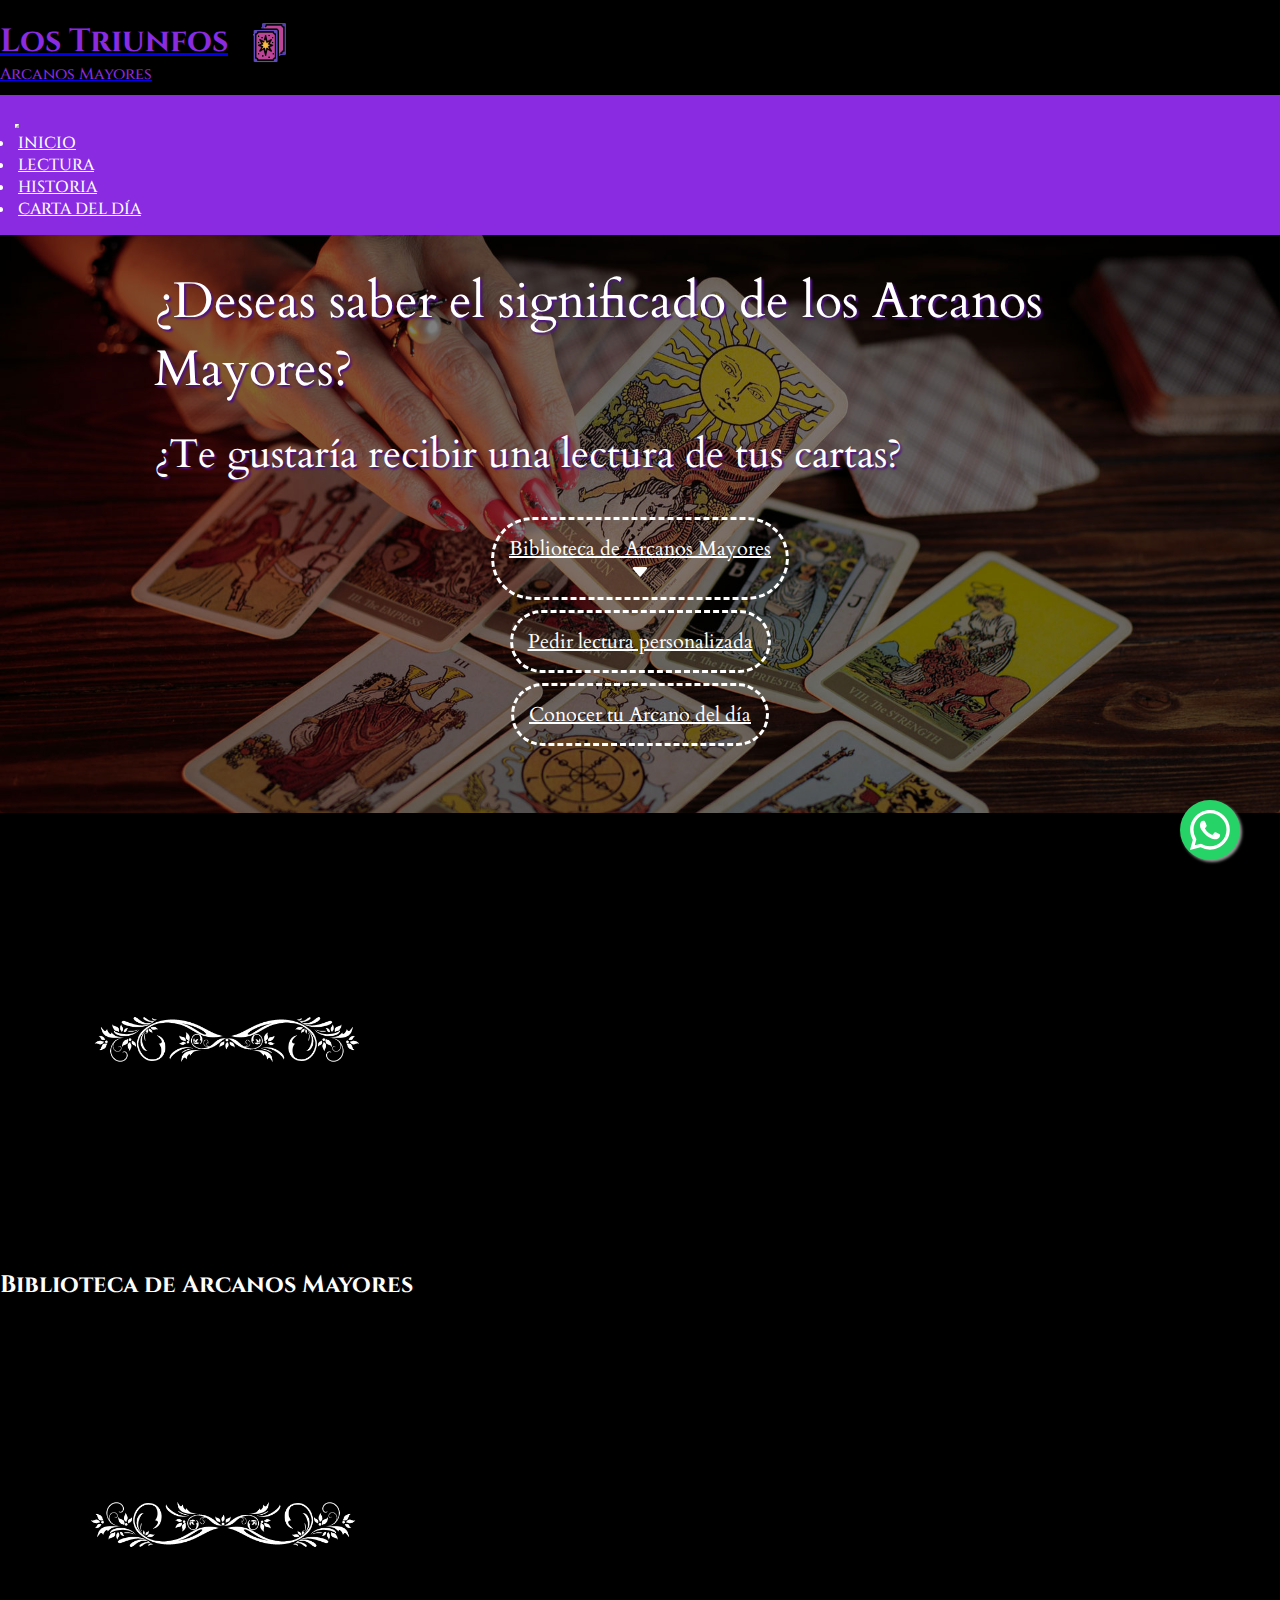
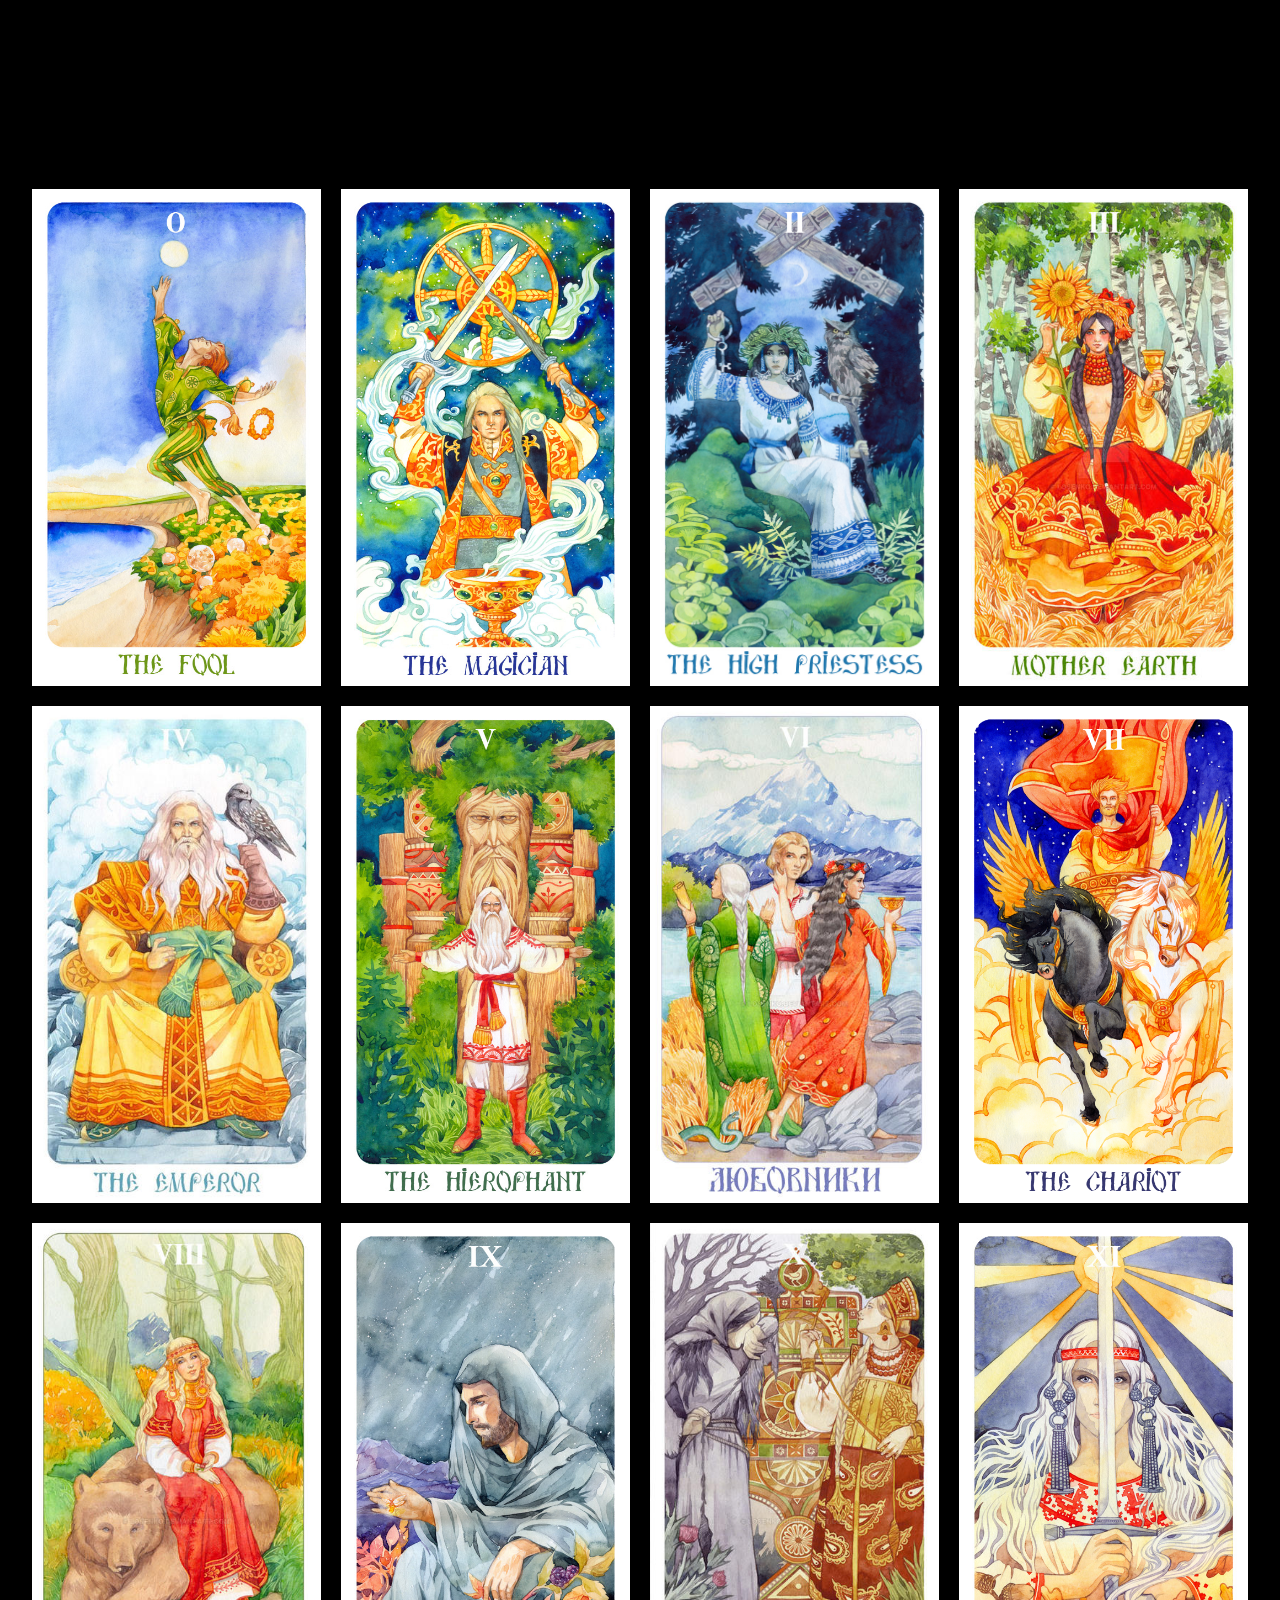
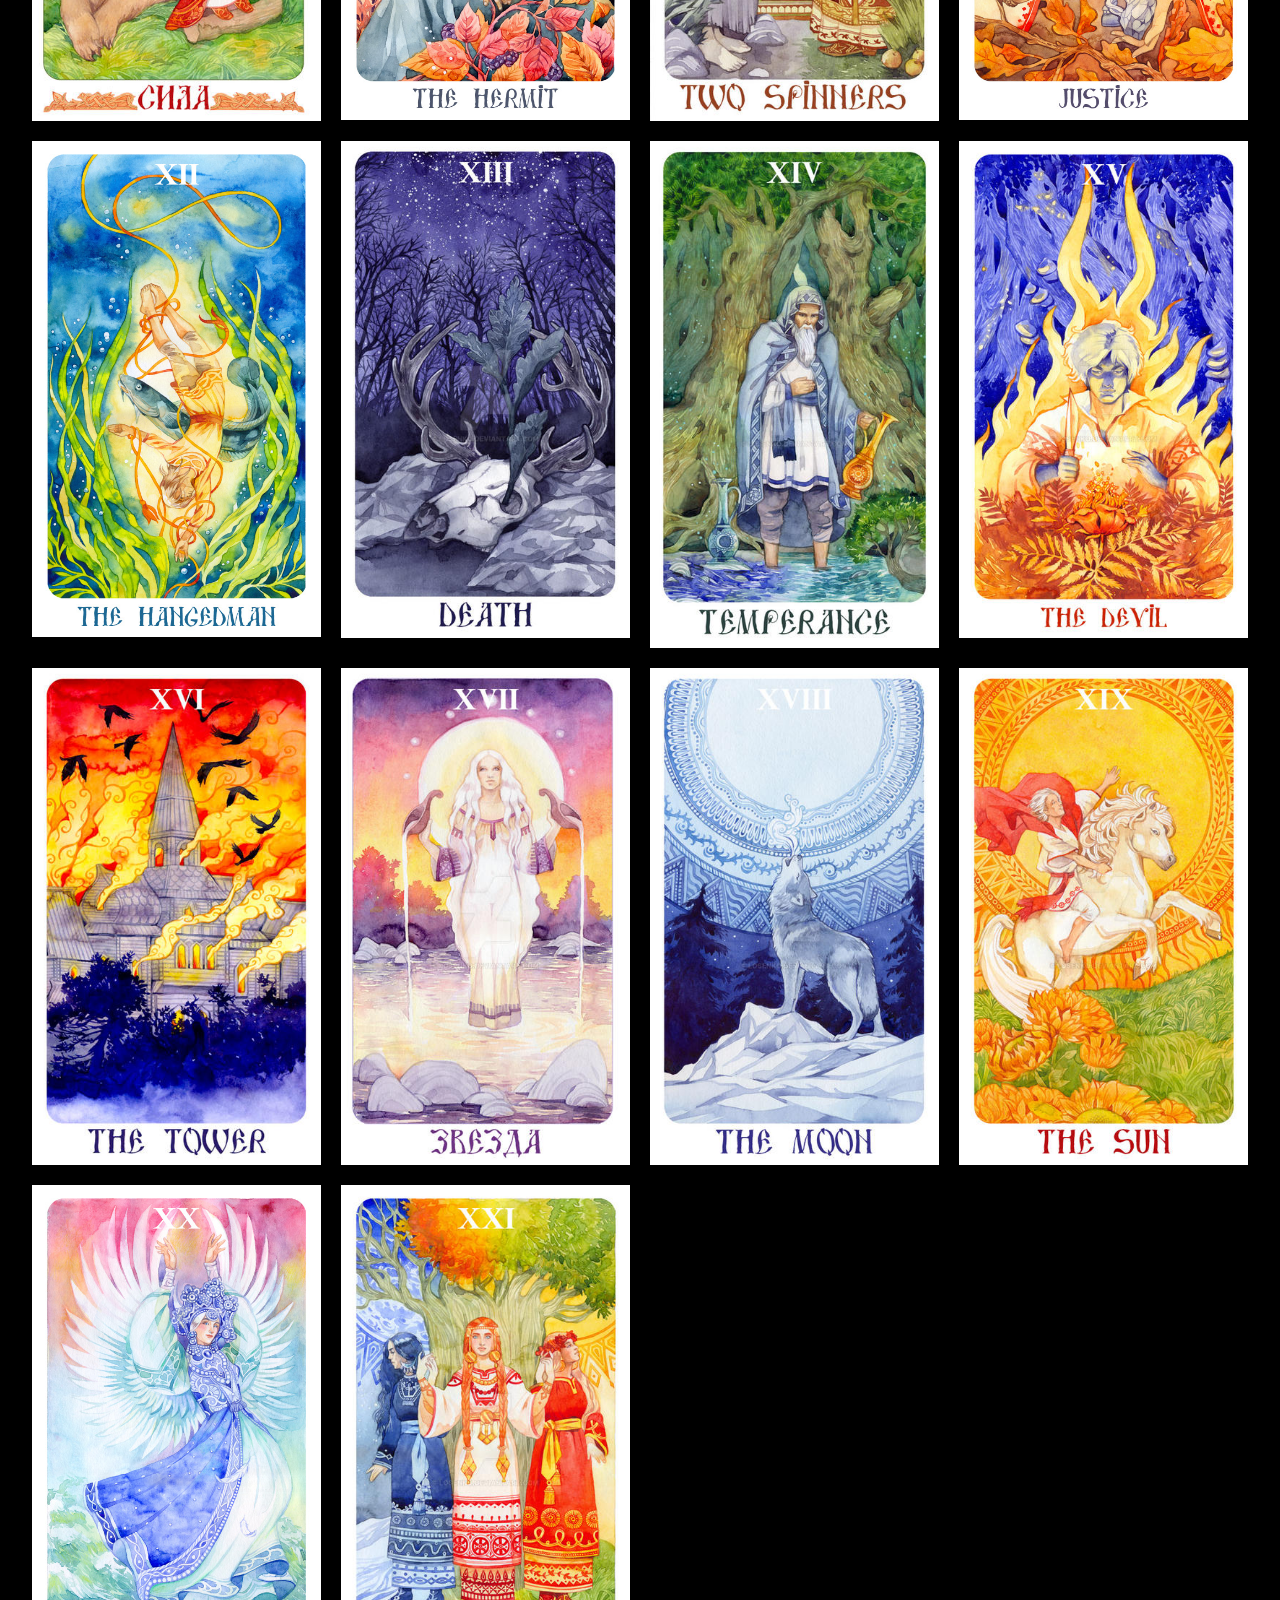
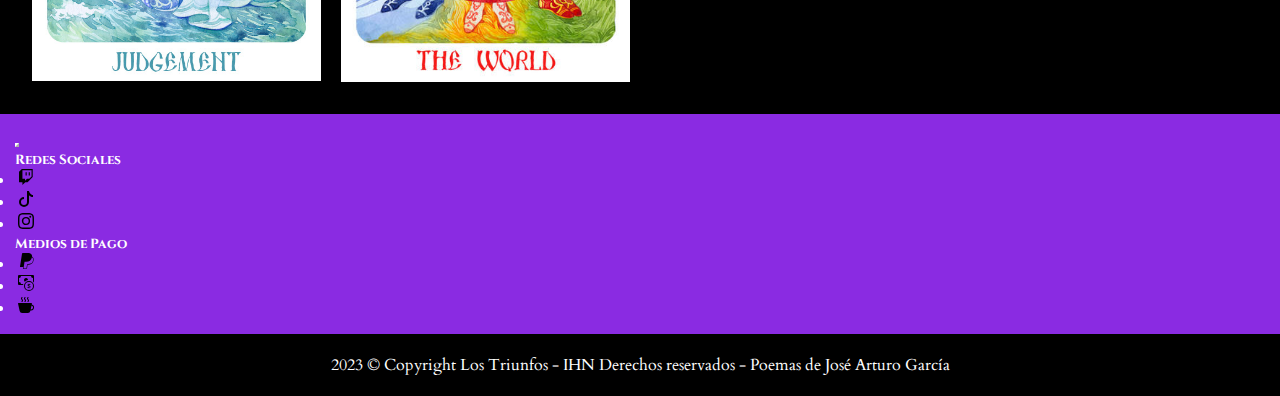
<file: index.html>
<!DOCTYPE html>
<html lang="en">

<head>
    <meta charset="UTF-8">
    <meta name="viewport" content="width=device-width, initial-scale=1.0">
    <link href="https://cdn.jsdelivr.net/npm/bootstrap@5.0.2/dist/css/bootstrap.min.css" rel="stylesheet"
        integrity="sha384-EVSTQN3/azprG1Anm3QDgpJLIm9Nao0Yz1ztcQTwFspd3yD65VohhpuuCOmLASjC" crossorigin="anonymous">
    <link rel="stylesheet" href="/style.css">
    <title>Los Triunfos</title>
    <link rel="icon" href="assets/2647382.png" type="png">
</head>

<body class="h-100 text-center">

    <header>

        <div class="head">
            <a class="navbar-brand justify-content-center align-items-center text-center" href="/index.html">
                <div class="title">
                    <h1>Los Triunfos</h1>
                    <p>Arcanos Mayores</p>
                </div>
                <div class="logo"><img src="/assets/2647382.png" alt="Logo" width="45">
                </div>
            </a>
        </div>

        <nav class="navbar navbar-expand-lg">
            <div class="container-fluid">
                <button class="navbar-toggler navbar-dark" type="button" data-bs-toggle="collapse"
                    data-bs-target="#navbarSupportedContent" aria-controls="navbarSupportedContent"
                    aria-expanded="false" aria-label="Toggle navigation">
                    <span class="navbar-toggler-icon"></span>
                </button>
                <div class="collapse navbar-collapse justify-content-center" id="navbarSupportedContent">
                    <ul class="nav">
                        <li class="nav-item">
                            <a class="nav-link active" aria-current="page" href="#">INICIO</a>
                        </li>
                        <li class="nav-item">
                            <a class="nav-link" href="/pages/lectura.html">LECTURA</a>
                        </li>
                        <li class="nav-item">
                            <a class="nav-link" href="/pages/historia.html">HISTORIA</a>
                        </li>
                        <li class="nav-item">
                            <a class="nav-link" href="/pages/arcano-del-dia.html">CARTA DEL DÍA</a>
                        </li>
                    </ul>
                </div>
            </div>
        </nav>

        <a href="https://api.whatsapp.com/send?phone=541156387135" class="whatsapp-float" target="_blank">
            <svg xmlns="http://www.w3.org/2000/svg" width="16" height="16" fill="currentColor" class="bi bi-whatsapp" viewBox="0 0 16 16" alt="WhatsApp">
                <path d="M13.601 2.326A7.85 7.85 0 0 0 7.994 0C3.627 0 .068 3.558.064 7.926c0 1.399.366 2.76 1.057 3.965L0 16l4.204-1.102a7.9 7.9 0 0 0 3.79.965h.004c4.368 0 7.926-3.558 7.93-7.93A7.9 7.9 0 0 0 13.6 2.326zM7.994 14.521a6.6 6.6 0 0 1-3.356-.92l-.24-.144-2.494.654.666-2.433-.156-.251a6.56 6.56 0 0 1-1.007-3.505c0-3.626 2.957-6.584 6.591-6.584a6.56 6.56 0 0 1 4.66 1.931 6.56 6.56 0 0 1 1.928 4.66c-.004 3.639-2.961 6.592-6.592 6.592m3.615-4.934c-.197-.099-1.17-.578-1.353-.646-.182-.065-.315-.099-.445.099-.133.197-.513.646-.627.775-.114.133-.232.148-.43.05-.197-.1-.836-.308-1.592-.985-.59-.525-.985-1.175-1.103-1.372-.114-.198-.011-.304.088-.403.087-.088.197-.232.296-.346.1-.114.133-.198.198-.33.065-.134.034-.248-.015-.347-.05-.099-.445-1.076-.612-1.47-.16-.389-.323-.335-.445-.34-.114-.007-.247-.007-.38-.007a.73.73 0 0 0-.529.247c-.182.198-.691.677-.691 1.654s.71 1.916.81 2.049c.098.133 1.394 2.132 3.383 2.992.47.205.84.326 1.129.418.475.152.904.129 1.246.08.38-.058 1.171-.48 1.338-.943.164-.464.164-.86.114-.943-.049-.084-.182-.133-.38-.232"/>
            </svg>
        </a>

    </header>

    <!-- Portada con título, descripción y botones -->
    <main class="px-3 cover-container w-100 h-100 p-3 mx-auto index">
        <div class="container d-flex flex-column">
            <p class="lead">¿Deseas saber el significado de los Arcanos Mayores?</p>
            <p class="lead sub-lead">¿Te gustaría recibir una lectura de tus cartas?</p>
            <p class="d-flex flex-column keypad">
                <a href="#library" class="btn btn-primary btn-lg fw-bold">Biblioteca de Arcanos Mayores <img
                        src="/assets/icons/caret-down-fill.svg"></a>
                <a href="/pages/lectura.html" class="btn btn-secondary btn-lg border-white">Pedir lectura
                    personalizada</a>
                <a href="/pages/arcano-del-dia.html" class="btn btn-secondary btn-lg  border-white">Conocer tu Arcano
                    del día</a>
            </p>
        </div>
    </main>

    <div class="container" id="library">
        <div class="row justify-content-center">
            <div>
                <img src="assets/kisspng-line-white-picture-frames-flower-font-girls-model-5ae03238f01131.7028824815246423609833.png"
                    class="img-fluid top">
                <h2>Biblioteca de Arcanos Mayores</h2>
                <img src="assets/kisspng-line-white-picture-frames-flower-font-girls-model-5ae03238f01131.7028824815246423609833.png"
                    class="img-fluid">
            </div>
        </div>
    </div>

    <section class="image-grid">
        <!-- Agrega tus imágenes aquí como elementos <div> con la clase "image-item" -->
        <div class="card">
            <div class="front">
                <div class="image-item"><img src="assets/arcanos/__arcanum_0___the_fool___by_losenko_dajgj04.jpg"
                        alt="Imagen 2"></div>
            </div>
            <div class="back px-4">
                <div class="mb-3">
                    <h3 class="h3">El Tonto</h2>
                    <h4 class="h5">Nuevos inicios</h4>
                </div>
                <p class="poem">Tan pintoresco<br>
                    Sin importar la ruta<br>
                    sigue adelante</p>
                <div class="separador"><img src="assets/kisspng-line-angle-separador-5b0f5ceb6603d0.1640999615277334834179.png">
                    <p class="description">El Loco simboliza espontaneidad e inocencia, pero también negligencia y
                        vanidad.</p>
                </div>
            </div>
        </div>
        <div class="card">
            <div class="front">
                <div class="image-item"><img src="assets/arcanos/__arcanum_i__1_the_magician___by_losenko_danplsm.jpg"
                        alt="Imagen 2"></div>
            </div>
            <div class="back px-4">
                <div class="mb-3">
                    <h3 class="h3">El Mago</h2>
                    <h4 class="h5">Talentos y habilidades</h4>
                </div>
                <p class="poem">Has iniciado<br>
                    una gran epopeya<br>
                    con entusiasmo</p>
                <div class="separador">
                    <img src="assets/kisspng-line-angle-separador-5b0f5ceb6603d0.1640999615277334834179.png">
                    <p class="description">El Mago representa diplomacia y autoconfianza. También está compromiso.
                    </p>
                </div>
            </div>
        </div>
        <div class="card">
            <div class="front">
                <div class="image-item"><img src="assets/arcanos/__arcanum_ii__2___The high priestess.jpg"
                        alt="Imagen 2"></div>
            </div>
            <div class="back px-4">
                <div class="mb-3">
                    <h3 class="h3">La Sacerdotisa</h3>
                    <h4 class="h5">Intuición</h4>
                </div>
                <p class="poem">Amplio bagaje<br>
                    La fortaleza interior<br>
                    le da sentido</p>
                <div class="separador"><img src="assets/kisspng-line-angle-separador-5b0f5ceb6603d0.1640999615277334834179.png">
                    <p class="description">La Sacerdotisa se conecta con los misterios del mundo, en su aspecto
                        positivo, y con la soberbia en su aspecto negativo.</p>
                </div>
            </div>
        </div>
        <div class="card">
            <div class="front">
                <div class="image-item"><img
                        src="assets/arcanos/__arcanum_iii__3____the_empress____by_losenko_da7axw5-fullview.jpg"
                        alt="Imagen 2"></div>
            </div>
            <div class="back px-4">
                <div class="mb-3">
                    <h3 class="h3">La Emperatriz</h3>
                    <h4 class="h5">Conexión con la naturaleza y la belleza</h4>
                </div>
                <p class="poem">Ella resuelve<br>
                    en completa mesura<br>
                    las situaciones</p>
                <div class="separador"><img src="assets/kisspng-line-angle-separador-5b0f5ceb6603d0.1640999615277334834179.png">
                    <p class="description">La Emperatriz se conecta con la abundancia, pero también con la vagancia
                        y la inacción.
                    </p>
                </div>
            </div>
        </div>
        <div class="card">
            <div class="front">
                <div class="image-item"><img
                        src="assets/arcanos/__arcanum_iv__4____the_empror___by_losenko_da81b1x-fullview.jpg"
                        alt="Imagen 2"></div>
            </div>
            <div class="back px-4">
                <div class="mb-3">
                    <h3 class="h3">El Emperador</h3>
                    <h4 class="h5">Poder y liderazgo</h4>
                </div>
                <p class="poem">Escucha su voz<br>
                    La máxima autoridad<br>
                    en este plano</p>
                <div class="separador"><img src="assets/kisspng-line-angle-separador-5b0f5ceb6603d0.1640999615277334834179.png">
                    <p class="description">El Emperador, aunque significa estabilidad, puede polarizarse en
                        estancamiento y avaricia.
                    </p>
                </div>
            </div>
        </div>
        <div class="card">
            <div class="front">
                <div class="image-item"><img src="assets/arcanos/__arcanum_v__5_the_hierophant___by_losenko_dal12xs.jpg"
                        alt="Imagen 2"></div>
            </div>
            <div class="back px-4">
                <div class="mb-3">
                    <h3 class="h3">El Sumo Sacerdote</h3>
                    <h4 class="h5">Sabiduría</h4>
                </div>
                <p class="poem">Toda una vida<br>
                    Hábil con las palabras<br>
                    Gran experiencia</p>
                <div class="separador"><img src="assets/kisspng-line-angle-separador-5b0f5ceb6603d0.1640999615277334834179.png">
                    <p class="description">El Papa se conecta con la inspiración y, en el otro extremo, con la
                        servidumbre.</p>
                </div>
            </div>
        </div>
        <div class="card">
            <div class="front">
                <div class="image-item"><img
                        src="assets/arcanos/__arcanum_vi_6___the_lovers___by_losenko_d9mey6h-fullview.jpg"
                        alt="Imagen 2"></div>
            </div>
            <div class="back px-4">
                <div class="mb-3">
                    <h3 class="h3">Los Amantes</h3>
                    <h4 class="h5">Placer y toma de decisiones</h4>
                </div>
                <p class="poem">Llegó el momento<br>
                    Tomar una decisión<br>
                    Todo un dilema</p>
                <div class="separador"><img src="assets/kisspng-line-angle-separador-5b0f5ceb6603d0.1640999615277334834179.png">
                    <p class="description">Los Amantes se conecta con el amor y también con la indecisión.</p>
                </div>
            </div>
        </div>
        <div class="card">
            <div class="front">
                <div class="image-item"><img
                        src="assets/arcanos/__arcanum_vii__7____the_chariot___by_losenko_dagms9l.png" alt="Imagen 2">
                </div>
            </div>
            <div class="back px-4">
                <div class="mb-3">
                    <h3 class="h3">El Carruaje</h3>
                    <h4 class="h5">Éxito y movimiento</h4>
                </div>
                <p class="poem">Aquí lo tienes<br>
                    Camino definido<br>
                    Toma las riendas</p>
                <div class="separador"><img src="assets/kisspng-line-angle-separador-5b0f5ceb6603d0.1640999615277334834179.png">
                    <p class="description">El Carro, en su aspecto positivo, representa triunfos, mientras que en su
                        aspecto negativo
                        puede significar conformarse con poco.</p>
                </div>
            </div>
        </div>
        <div class="card">
            <div class="front">
                <div class="image-item"><img
                        src="assets/arcanos/__arcanum_viii_8___strength___by_losenko_d9iyiqr-fullview.jpg"
                        alt="Imagen 2"></div>
            </div>
            <div class="back px-4">
                <div class="mb-3">
                    <h3 class="h3">La Fortaleza</h3>
                    <h4 class="h5"> </h4>
                </div>
                <p class="poem">Sin obstáculos<br>
                    El control de las cosas<br>
                    es lo primordial</p>
                <div class="separador"><img src="assets/kisspng-line-angle-separador-5b0f5ceb6603d0.1640999615277334834179.png">
                    <p class="description">La Fuerza como su nombre lo indica, sintetiza los recursos que nos
                        permiten
                        superar distintos
                        obstáculos. Puede significar abuso de poder.</p>
                </div>
            </div>
        </div>
        <div class="card">
            <div class="front">
                <div class="image-item"><img src="assets/arcanos/__arcanum_ix__9_the_hermit___by_losenko_dalwm48.jpg"
                        alt="Imagen 2"></div>
            </div>
            <div class="back px-4">
                <div class="mb-3">
                    <h3 class="h3">El Ermitaño</h3>
                    <h4 class="h5">Introspección</h4>
                </div>
                <p class="poem">El tiempo corre<br>
                    Pero a él no le importa<br>
                    Todo con calma</p>
                <div class="separador"><img src="assets/kisspng-line-angle-separador-5b0f5ceb6603d0.1640999615277334834179.png">
                    <p class="description">El Ermitaño se relaciona con la prudencia y el conocimiento interior,
                        pero
                        también con los
                        miedos y el exceso de cautela.</p>
                </div>
            </div>
        </div>
        <div class="card">
            <div class="front">
                <div class="image-item"><img
                        src="assets/arcanos/__arcanum_x__10____two_spinners___by_losenko_d9sog51-fullview.jpg"
                        alt="Imagen 2"></div>
            </div>
            <div class="back px-4">
                <div class="mb-3">
                    <h3 class="h3">La Rueda de la Fortuna</h3>
                    <h4 class="h5">Cambios</h4>
                </div>
                <p class="poem">El infi nito<br>
                    Nada está decidido<br>
                    Es el destino</p>
                <div class="separador"><img src="assets/kisspng-line-angle-separador-5b0f5ceb6603d0.1640999615277334834179.png">
                    <p class="description">La Rueda de la Fortuna, en su aspecto más positivo, tiene que ver con la
                        buena suerte, mientras que en su aspecto negativo se vincula a resistirse a los cambios.</p>
                </div>
            </div>
        </div>
        <div class="card">
            <div class="front">
                <div class="image-item"><img src="assets/arcanos/__arcanum_xi__11____justice___by_losenko_daho4ec.jpg"
                        alt="Imagen 2"></div>
            </div>
            <div class="back px-4">
                <div class="mb-3">
                    <h3 class="h3">La Justicia</h3>
                    <h4 class="h5"> </h4>
                </div>
                <p class="poem">Tan implacable,<br>
                    mostrándose serena<br>
                    por su decisión</p>
                <div class="separador"><img src="assets/kisspng-line-angle-separador-5b0f5ceb6603d0.1640999615277334834179.png">
                    <p class="description">La Justicia, en su manifestación más deseable, se conecta con la equidad.
                        Por
                        su lado más
                        negativo se vincula con la severidad excesiva.</p>
                </div>
            </div>
        </div>
        <div class="card">
            <div class="front">
                <div class="image-item"><img
                        src="assets/arcanos/__arcanum_xii__12____the_hangedman___by_losenko_dao7r7p.jpg" alt="Imagen 2">
                </div>
            </div>
            <div class="back px-4">
                <div class="mb-3">
                    <h3 class="h3">El Colgado</h3>
                    <h4 class="h5">Suspensión del movimiento para adquirir nuevas perspectivas</h4>
                </div>
                <p class="poem">A pesar de todo,<br>
                    resulta precavido<br>
                    ante su entorno</p>
                <div class="separador"><img src="assets/kisspng-line-angle-separador-5b0f5ceb6603d0.1640999615277334834179.png">
                    <p class="description">El Colgado se vincula con el discernimiento, pero también con el egoísmo.
                    </p>
                </div>
            </div>
        </div>
        <div class="card">
            <div class="front">
                <div class="image-item"><img
                        src="assets/arcanos/__arcanum_xiii__13____death___by_losenko_d9u6te5-fullview.jpg"
                        alt="Imagen 2"></div>
            </div>
            <div class="back px-4">
                <div class="mb-3">
                    <h3 class="h3">Arcano sin nombre</h3>
                    <h4 class="h5">La Muerte</h4>
                </div>
                <p class="poem">Esto no acaba<br>
                    Es volver a comenzar<br>
                    Tan catártico</p>
                <div class="separador"><img src="assets/kisspng-line-angle-separador-5b0f5ceb6603d0.1640999615277334834179.png">
                    <p class="description">Aunque suele conocerse como La Muerte, este arcano no tiene nombre.
                        Significa
                        finales y transiciones, y también inercia y resistencia al cambio.</p>
                </div>
            </div>
        </div>
        <div class="card">
            <div class="front">
                <div class="image-item"><img
                        src="assets/arcanos/__arcanum_xiv__14____temperance___by_losenko_da4awy5-fullview.jpg"
                        alt="Imagen 2"></div>
            </div>
            <div class="back px-4">
                <div class="mb-3">
                    <h3 class="h3">La Templanza</h3>
                    <h4 class="h5"> </h4>
                </div>
                <p class="poem">Y tras su paso<br>
                    El equilibrio llega<br>
                    Claridad pura</p>
                <div class="separador"><img src="assets/kisspng-line-angle-separador-5b0f5ceb6603d0.1640999615277334834179.png">
                    <p class="description">La Templanza está conectada a la moderación y también a la falta de
                        límites.
                    </p>
                </div>
            </div>
        </div>
        <div class="card">
            <div class="front">
                <div class="image-item"><img
                        src="assets/arcanos/__arcanum_xv__15____the_devil___by_losenko_dad29i0-fullview.jpg"
                        alt="Imagen 2"></div>
            </div>
            <div class="back px-4">
                <div class="mb-3">
                    <h3 class="h3">El Diablo</h3>
                    <h4 class="h5">Dominación y experimentación sexual</h4>
                </div>
                <p class="poem">Y cuando llegó<br>
                    resultó tan tentador,<br>
                    tan impulsivo</p>
                <div class="separador"><img src="assets/kisspng-line-angle-separador-5b0f5ceb6603d0.1640999615277334834179.png">
                    <p class="description">El Diablo puede significar habilidad para realizar esfuerzos extremos,
                        pero
                        también tener apegos feroces.</p>
                </div>
            </div>
        </div>
        <div class="card">
            <div class="front">
                <div class="image-item"><img
                        src="assets/arcanos/__arcanum_xvi__16____the_tower___by_losenko_da34dhq-fullview.jpg"
                        alt="Imagen 2"></div>
            </div>
            <div class="back px-4">
                <div class="mb-3">
                    <h3 class="h3">La Torre</h3>
                    <h4 class="h5">La Casa de Dios</h4>
                </div>
                <p class="poem">Una caída<br>
                    Era lo inevitable<br>
                    Hay que aceptarlo</p>
                <div class="separador"><img src="assets/kisspng-line-angle-separador-5b0f5ceb6603d0.1640999615277334834179.png">
                    <p class="description">La Torre es una invitación a soltar el control. Se conecta a la libertad,
                        por
                        un lado, y a la adversidad, por el otro.</p>
                </div>
            </div>
        </div>
        <div class="card">
            <div class="front">
                <div class="image-item"><img
                        src="assets/arcanos/__arcanum_xvii_17___star___by_losenko_d9kb8hm-fullview.jpg" alt="Imagen 2">
                </div>
            </div>
            <div class="back px-4">
                <div class="mb-3">
                    <h3 class="h3">La Estrella</h3>
                    <h4 class="h5">Conexión con las emociones</h4>
                </div>
                <p class="poem">Allá en el cielo<br>
                    Se observa el gran camino<br>
                    al amor puro</p>
                <div class="separador"><img src="assets/kisspng-line-angle-separador-5b0f5ceb6603d0.1640999615277334834179.png">
                    <p class="description">La Estrella está vinculada a la espiritualidad y a la falta de fe.</p>
                </div>
            </div>
        </div>
        <div class="card">
            <div class="front">
                <div class="image-item"><img
                        src="assets/arcanos/__arcanum_xviii__18____the_moon___by_losenko_d9qoygc-fullview.jpg"
                        alt="Imagen 2"></div>
            </div>
            <div class="back px-4">
                <div class="mb-3">
                    <h3 class="h3">La Luna</h3>
                    <h4 class="h5">Dudas y recuerdos del pasado</h4>
                </div>
                <p class="poem">Probablemente<br>
                    en la noche se toman<br>
                    las decisiones</p>
                <div class="separador"><img src="assets/kisspng-line-angle-separador-5b0f5ceb6603d0.1640999615277334834179.png">
                    <p class="description">La Luna se conecta con la intuición y, en su manifestación más difícil,
                        con
                        la inestabilidad y la confusión.</p>
                </div>
            </div>
        </div>
        <div class="card">
            <div class="front">
                <div class="image-item"><img
                        src="assets/arcanos/__arcanum_xix__19_____the_sun_by_losenko_d9oukj9-fullview.jpg"
                        alt="Imagen 2"></div>
            </div>
            <div class="back px-4">
                <div class="mb-3">
                    <h3 class="h3">El Sol</h3>
                    <h4 class="h5">Optimismo, vitalidad</h4>
                </div>
                <p class="poem">Iluminación<br>
                    Absoluta plenitud<br>
                    de la humanidad</p>
                <div class="separador"><img src="assets/kisspng-line-angle-separador-5b0f5ceb6603d0.1640999615277334834179.png">
                    <p class="description">El Sol se conecta con la alegría, pero también con la arrogancia.</p>
                </div>
            </div>
        </div>
        <div class="card">
            <div class="front">
                <div class="image-item"><img
                        src="assets/arcanos/__arcanum_xx__20_____judgement___by_losenko_da96xzp.jpg" alt="Imagen 2">
                </div>
            </div>
            <div class="back px-4">
                <div class="mb-3">
                    <h3 class="h3">El Juicio</h3>
                    <h4 class="h5">Revisión del pasado</h4>
                </div>
                <p class="poem">Desde lo alto<br>
                    Han dado el veredicto<br>
                    Así debe ser</p>
                <div class="separador"><img src="assets/kisspng-line-angle-separador-5b0f5ceb6603d0.1640999615277334834179.png">
                    <p class="description">El Juicio se vincula a responder a nuestro deseo interior o a la
                        incapacidad
                        de hacerlo.</p>
                </div>
            </div>
        </div>
        <div class="card">
            <div class="front">
                <div class="image-item"><img
                        src="assets/arcanos/__arcanum_xxi__21____the_world___by_losenko_dae7cfd-fullview.jpg"
                        alt="Imagen 2"></div>
            </div>
            <div class="back px-4">
                <div class="mb-3">
                    <h3 class="h3">El Mundo</h3>
                    <h4 class="h5">Completitud</h4>
                </div>
                <p class="poem">Todo en tus manos<br>
                    Ha llegado el momento<br>
                    Lo has logrado</p>
                <div class="separador"><img src="assets/kisspng-line-angle-separador-5b0f5ceb6603d0.1640999615277334834179.png">
                    <p class="description">El Mundo, en su manifestación más positiva, es éxito e integración, pero
                        también puede ser encierro e idealización.</p>
                </div>
            </div>
        </div>
    </section>

    <footer class="navbar navbar-expand-lg">
        <div class="container">
            <button class="navbar-toggler navbar-dark" type="button" data-bs-toggle="collapse"
                data-bs-target="#navbarSupportedContent" aria-controls="navbarSupportedContent" aria-expanded="false"
                aria-label="Toggle navigation">
                <span class="navbar-toggler-icon"></span>
            </button>
            <div class="collapse navbar-collapse justify-content-center" id="navbarSupportedContent">
                <div class="row">
                    <!-- Columna de Redes Sociales -->
                    <div class="col-4 col-sm-4 text-center">
                        <h5>Redes Sociales</h5>
                        <ul class="list-unstyled">
                            <li class="nav-item"><a href="#" class="nav-link"><img src="assets/icons/twitch.svg"></a></li>
                            <li class="nav-item"><a href="#" class="nav-link"><img src="assets/icons/tiktok.svg"></a></li>
                            <li class="nav-item"><a href="#" class="nav-link"><img src="assets/icons/instagram.svg"></a></li>
                            <!-- Agrega más redes sociales según sea necesario -->
                        </ul>
                    </div>
                    <div class="col-4 col-sm-4 text-center"></div>
                    <!-- Columna de Medios de Pago -->
                    <div class="col-4 col-sm-4 text-center">
                        <h5>Medios de Pago</h5>
                        <ul class="list-unstyled">
                            <li class="nav-item"><a href="#" class="nav-link"><img src="assets/icons/paypal.svg"></a></li>
                            <li class="nav-item"><a href="#" class="nav-link"><img src="assets/icons/cash-coin.svg"></a></li>
                            <li class="nav-item"><a href="#" class="nav-link"><img src="assets/icons/cup-hot-fill.svg"></a></li>
                            <!-- Agrega más medios de pago según sea necesario -->
                        </ul>
                    </div>
                </div>
            </div>
        </div>
    </footer>

    <p class="cr">2023 © Copyright Los Triunfos - IHN Derechos reservados - Poemas de José Arturo García</p>
    

    <script src="https://cdn.jsdelivr.net/npm/bootstrap@5.0.2/dist/js/bootstrap.bundle.min.js"
        integrity="sha384-MrcW6ZMFYlzcLA8Nl+NtUVF0sA7MsXsP1UyJoMp4YLEuNSfAP+JcXn/tWtIaxVXM"
        crossorigin="anonymous"></script>
</body>

</html>
</file>
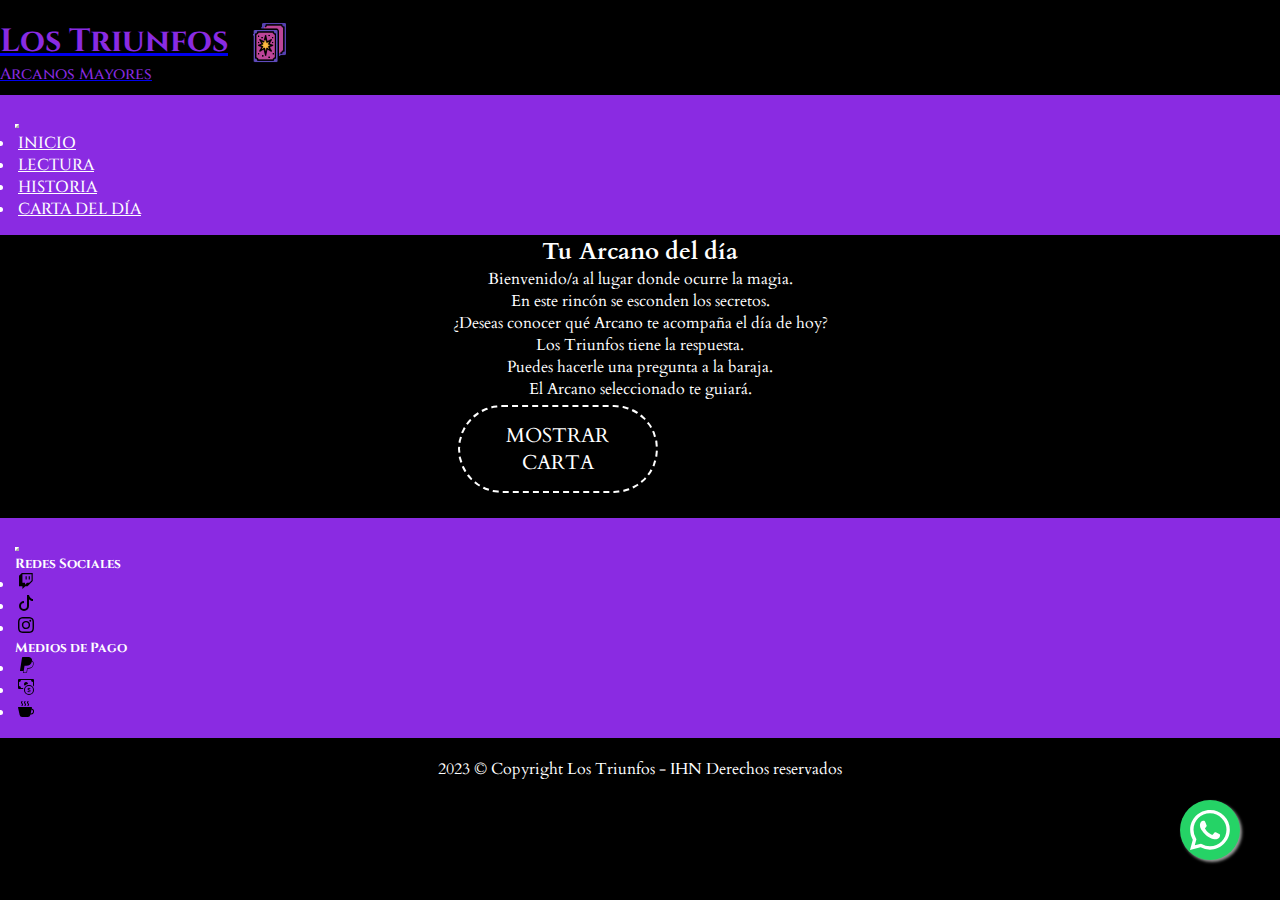
<file: pages/arcano-del-dia.html>
<!DOCTYPE html>
<html lang="en">

<head>
    <meta charset="UTF-8">
    <meta name="viewport" content="width=device-width, initial-scale=1.0">
    <link href="https://cdn.jsdelivr.net/npm/bootstrap@5.0.2/dist/css/bootstrap.min.css" rel="stylesheet"
        integrity="sha384-EVSTQN3/azprG1Anm3QDgpJLIm9Nao0Yz1ztcQTwFspd3yD65VohhpuuCOmLASjC" crossorigin="anonymous">
    <link rel="stylesheet" href="../style.css">
    <link rel="icon" href="../assets/2647382.png" type="png">
    <title>Arcano del día</title>
</head>

<body>
    <header>

        <div class="head">
            <a class="navbar-brand justify-content-center align-items-center text-center" href="../index.html">
                <div class="title">
                    <h1>Los Triunfos</h1>
                    <p>Arcanos Mayores</p>
                </div>
                <div class="logo"><img src="../assets/2647382.png" alt="Logo" width="45">
                </div>
            </a>
        </div>

        <nav class="navbar navbar-expand-lg">
            <div class="container-fluid">
                <button class="navbar-toggler navbar-dark" type="button" data-bs-toggle="collapse"
                    data-bs-target="#navbarSupportedContent" aria-controls="navbarSupportedContent"
                    aria-expanded="false" aria-label="Toggle navigation">
                    <span class="navbar-toggler-icon"></span>
                </button>
                <div class="collapse navbar-collapse justify-content-center" id="navbarSupportedContent">
                    <ul class="nav">
                        <li class="nav-item">
                            <a class="nav-link" href="../index.html">INICIO</a>
                        </li>
                        <li class="nav-item">
                            <a class="nav-link" href="lectura.html">LECTURA</a>
                        </li>
                        <li class="nav-item">
                            <a class="nav-link" href="historia.html">HISTORIA</a>
                        </li>
                        <li class="nav-item">
                            <a class="nav-link active" aria-current="page" href="arcano-del-dia.html">CARTA DEL DÍA</a>
                        </li>
                    </ul>
                </div>
            </div>
        </nav>

        <a href="https://api.whatsapp.com/send?phone=541156387135" class="whatsapp-float" target="_blank">
            <svg xmlns="http://www.w3.org/2000/svg" width="16" height="16" fill="currentColor" class="bi bi-whatsapp" viewBox="0 0 16 16" alt="WhatsApp">
                <path d="M13.601 2.326A7.85 7.85 0 0 0 7.994 0C3.627 0 .068 3.558.064 7.926c0 1.399.366 2.76 1.057 3.965L0 16l4.204-1.102a7.9 7.9 0 0 0 3.79.965h.004c4.368 0 7.926-3.558 7.93-7.93A7.9 7.9 0 0 0 13.6 2.326zM7.994 14.521a6.6 6.6 0 0 1-3.356-.92l-.24-.144-2.494.654.666-2.433-.156-.251a6.56 6.56 0 0 1-1.007-3.505c0-3.626 2.957-6.584 6.591-6.584a6.56 6.56 0 0 1 4.66 1.931 6.56 6.56 0 0 1 1.928 4.66c-.004 3.639-2.961 6.592-6.592 6.592m3.615-4.934c-.197-.099-1.17-.578-1.353-.646-.182-.065-.315-.099-.445.099-.133.197-.513.646-.627.775-.114.133-.232.148-.43.05-.197-.1-.836-.308-1.592-.985-.59-.525-.985-1.175-1.103-1.372-.114-.198-.011-.304.088-.403.087-.088.197-.232.296-.346.1-.114.133-.198.198-.33.065-.134.034-.248-.015-.347-.05-.099-.445-1.076-.612-1.47-.16-.389-.323-.335-.445-.34-.114-.007-.247-.007-.38-.007a.73.73 0 0 0-.529.247c-.182.198-.691.677-.691 1.654s.71 1.916.81 2.049c.098.133 1.394 2.132 3.383 2.992.47.205.84.326 1.129.418.475.152.904.129 1.246.08.38-.058 1.171-.48 1.338-.943.164-.464.164-.86.114-.943-.049-.084-.182-.133-.38-.232"/>
            </svg>
        </a>
    </header>

    <main class="random-card my-5">
        <div class="random-card-presentation container d-flex flex-column">
            <h2 class="h2">Tu Arcano del día</h2>
            <p>Bienvenido/a al lugar donde ocurre la magia.<br>En este rincón se esconden los secretos.<br>¿Deseas
                conocer qué Arcano te acompaña el día de hoy?<br>Los Triunfos tiene la respuesta.<br>Puedes hacerle una
                pregunta a la baraja.<br>El Arcano seleccionado te guiará.</p>
            <button id="mostrarCarta">MOSTRAR CARTA</button>
        </div>


        <div class="carta hide ">
            <!-- Contenido de la carta 1 -->
            <div class="card">
                <div class="front">
                    <div class="image-item"><img src="../assets/arcanos/__arcanum_0___the_fool___by_losenko_dajgj04.jpg"
                            alt="Imagen 2"></div>
                </div>
                <div class="back px-4">
                    <div class="mb-3">
                        <h3 class="h3">El Tonto</h3>
                        <h4 class="h5">Nuevos inicios</h4>
                    </div>
                    <p class="poem">Tan pintoresco<br>
                        Sin importar la ruta<br>
                        sigue adelante</p>
                    <div class="separador"><img src="../assets/kisspng-line-angle-separador-5b0f5ceb6603d0.1640999615277334834179.png">
                        <p class="description">El Loco simboliza espontaneidad e inocencia, pero también negligencia y
                            vanidad.</p>
                    </div>
                </div>
            </div>
        </div>

        <div class="carta hide ">
            <div class="card">
                <div class="front">
                    <div class="image-item"><img
                            src="../assets/arcanos/__arcanum_i__1_the_magician___by_losenko_danplsm.jpg" alt="Imagen 2">
                    </div>
                </div>
                <div class="back px-4">
                    <div class="mb-3">
                        <h3 class="h3">El Mago</h3>
                        <h4 class="h5">Talentos y habilidades</h4>
                    </div>
                    <p class="poem">Has iniciado<br>
                        una gran epopeya<br>
                        con entusiasmo</p>
                    <div class="separador">
                        <img src="../assets/kisspng-line-angle-separador-5b0f5ceb6603d0.1640999615277334834179.png">
                        <p class="description">El Mago representa diplomacia y autoconfianza. También está compromiso.
                        </p>
                    </div>
                </div>
            </div>
        </div>

        <div class="carta hide ">
            <!-- Contenido de la carta 3 -->
            <div class="card">
                <div class="front">
                    <div class="image-item"><img src="../assets/arcanos/__arcanum_ii__2___The high priestess.jpg"
                            alt="Imagen 2"></div>
                </div>
                <div class="back px-4">
                    <div class="mb-3">
                        <h3 class="h3">La Sacerdotisa</h3>
                        <h4 class="h5">Intuición</h4>
                    </div>
                    <p class="poem">Amplio bagaje<br>
                        La fortaleza interior<br>
                        le da sentido</p>
                    <div class="separador"><img src="../assets/kisspng-line-angle-separador-5b0f5ceb6603d0.1640999615277334834179.png">
                        <p class="description">La Sacerdotisa se conecta con los misterios del mundo, en su aspecto
                            positivo, y con la soberbia en su aspecto negativo.</p>
                    </div>
                </div>
            </div>
        </div>

        <div class="carta hide ">
            <div class="card">
                <div class="front">
                    <div class="image-item"><img
                            src="../assets/arcanos/__arcanum_iii__3____the_empress____by_losenko_da7axw5-fullview.jpg"
                            alt="Imagen 2"></div>
                </div>
                <div class="back px-4">
                    <div class="mb-3">
                        <h3 class="h3">La Emperatriz</h3>
                        <h4 class="h5">Conexión con la naturaleza y la belleza</h4>
                    </div>
                    <p class="poem">Ella resuelve<br>
                        en completa mesura<br>
                        las situaciones</p>
                    <div class="separador"><img src="../assets/kisspng-line-angle-separador-5b0f5ceb6603d0.1640999615277334834179.png">
                        <p class="description">La Emperatriz se conecta con la abundancia, pero también con la vagancia
                            y la inacción.
                        </p>
                    </div>
                </div>
            </div>
        </div>

        <div class="carta hide ">
            <div class="card" id="i4">
                <div class="front">
                    <div class="image-item"><img
                            src="../assets/arcanos/__arcanum_iv__4____the_empror___by_losenko_da81b1x-fullview.jpg"
                            alt="Imagen 2"></div>
                </div>
                <div class="back px-4">
                    <div class="mb-3">
                        <h3 class="h3">El Emperador</h3>
                        <h4 class="h5">Poder y liderazgo</h4>
                    </div>
                    <p class="poem">Escucha su voz<br>
                        La máxima autoridad<br>
                        en este plano</p>
                    <div class="separador"><img src="../assets/kisspng-line-angle-separador-5b0f5ceb6603d0.1640999615277334834179.png">
                        <p class="description">El Emperador, aunque significa estabilidad, puede polarizarse en
                            estancamiento y avaricia.
                        </p>
                    </div>
                </div>
            </div>
        </div>

        <div class="carta hide ">
            <div class="card" id="i5">
                <div class="front">
                    <div class="image-item"><img
                            src="../assets/arcanos/__arcanum_v__5_the_hierophant___by_losenko_dal12xs.jpg"
                            alt="Imagen 2"></div>
                </div>
                <div class="back px-4">
                    <div class="mb-3">
                        <h3 class="h3">El Sumo Sacerdote</h3>
                        <h4 class="h5">Sabiduría</h4>
                    </div>
                    <p class="poem">Toda una vida<br>
                        Hábil con las palabras<br>
                        Gran experiencia</p>
                    <div class="separador"><img src="../assets/kisspng-line-angle-separador-5b0f5ceb6603d0.1640999615277334834179.png">
                        <p class="description">El Papa se conecta con la inspiración y, en el otro extremo, con la
                            servidumbre.</p>
                    </div>
                </div>
            </div>
        </div>

        <div class="carta hide ">
            <div class="card" id="i6">
                <div class="front">
                    <div class="image-item"><img
                            src="../assets/arcanos/__arcanum_vi_6___the_lovers___by_losenko_d9mey6h-fullview.jpg"
                            alt="Imagen 2"></div>
                </div>
                <div class="back px-4">
                    <div class="mb-3">
                        <h3 class="h3">Los Amantes</h3>
                        <h4 class="h5">Placer y toma de decisiones</h4>
                    </div>
                    <p class="poem">Llegó el momento<br>
                        Tomar una decisión<br>
                        Todo un dilema</p>
                    <div class="separador"><img src="../assets/kisspng-line-angle-separador-5b0f5ceb6603d0.1640999615277334834179.png">
                        <p class="description">Los Amantes se conecta con el amor y también con la indecisión.</p>
                    </div>
                </div>
            </div>
        </div>

        <div class="carta hide ">
            <div class="card" id="i7">
                <div class="front">
                    <div class="image-item"><img
                            src="../assets/arcanos/__arcanum_vii__7____the_chariot___by_losenko_dagms9l.png"
                            alt="Imagen 2">
                    </div>
                </div>
                <div class="back px-4">
                    <div class="mb-3">
                        <h3 class="h3">El Carruaje</h3>
                        <h4 class="h5">Éxito y movimiento</h4>
                    </div>
                    <p class="poem">Aquí lo tienes<br>
                        Camino definido<br>
                        Toma las riendas</p>
                    <div class="separador"><img src="../assets/kisspng-line-angle-separador-5b0f5ceb6603d0.1640999615277334834179.png">
                        <p class="description">El Carro, en su aspecto positivo, representa triunfos, mientras que en su
                            aspecto negativo
                            puede significar conformarse con poco.</p>
                    </div>
                </div>
            </div>
        </div>

        <div class="carta hide ">
            <div class="card" id="i8">
                <div class="front">
                    <div class="image-item"><img
                            src="../assets/arcanos/__arcanum_viii_8___strength___by_losenko_d9iyiqr-fullview.jpg"
                            alt="Imagen 2"></div>
                </div>
                <div class="back px-4">
                    <div class="mb-3">
                        <h3 class="h3">La Fortaleza</h3>
                        <h4 class="h5"> </h4>
                    </div>
                    <p class="poem">Sin obstáculos<br>
                        El control de las cosas<br>
                        es lo primordial</p>
                    <div class="separador"><img src="../assets/kisspng-line-angle-separador-5b0f5ceb6603d0.1640999615277334834179.png">
                        <p class="description">La Fuerza como su nombre lo indica, sintetiza los recursos que nos
                            permiten
                            superar distintos
                            obstáculos. Puede significar abuso de poder.</p>
                    </div>
                </div>
            </div>
        </div>

        <div class="carta hide ">
            <div class="card" id="i9">
                <div class="front">
                    <div class="image-item"><img
                            src="../assets/arcanos/__arcanum_ix__9_the_hermit___by_losenko_dalwm48.jpg" alt="Imagen 2">
                    </div>
                </div>
                <div class="back px-4">
                    <div class="mb-3">
                        <h3 class="h3">El Ermitaño</h3>
                        <h4 class="h5">Introspección</h4>
                    </div>
                    <p class="poem">El tiempo corre<br>
                        Pero a él no le importa<br>
                        Todo con calma</p>
                    <div class="separador"><img src="../assets/kisspng-line-angle-separador-5b0f5ceb6603d0.1640999615277334834179.png">
                        <p class="description">El Ermitaño se relaciona con la prudencia y el conocimiento interior,
                            pero
                            también con los
                            miedos y el exceso de cautela.</p>
                    </div>
                </div>
            </div>
        </div>
        </div>

        <div class="carta hide ">
            <div class="card" id="i10">
                <div class="front">
                    <div class="image-item"><img
                            src="../assets/arcanos/__arcanum_x__10____two_spinners___by_losenko_d9sog51-fullview.jpg"
                            alt="Imagen 2"></div>
                </div>
                <div class="back px-4">
                    <div class="mb-3">
                        <h3 class="h3">La Rueda de la Fortuna</h3>
                        <h4 class="h5">Cambios</h4>
                    </div>
                    <p class="poem">El infi nito<br>
                        Nada está decidido<br>
                        Es el destino</p>
                    <div class="separador"><img src="../assets/kisspng-line-angle-separador-5b0f5ceb6603d0.1640999615277334834179.png">
                        <p class="description">La Rueda de la Fortuna, en su aspecto más positivo, tiene que ver con la
                            buena suerte, mientras que en su aspecto negativo se vincula a resistirse a los cambios.</p>
                    </div>
                </div>
            </div>
        </div>

        <div class="carta hide">
            <div class="card" id="i11">
                <div class="front">
                    <div class="image-item"><img
                            src="../assets/arcanos/__arcanum_xi__11____justice___by_losenko_daho4ec.jpg" alt="Imagen 2">
                    </div>
                </div>
                <div class="back px-4">
                    <div class="mb-3">
                        <h3 class="h3">La Justicia</h3>
                        <h4 class="h5"> </h4>
                    </div>
                    <p class="poem">Tan implacable,<br>
                        mostrándose serena<br>
                        por su decisión</p>
                    <div class="separador"><img src="../assets/kisspng-line-angle-separador-5b0f5ceb6603d0.1640999615277334834179.png">
                        <p class="description">La Justicia, en su manifestación más deseable, se conecta con la equidad.
                            Por
                            su lado más
                            negativo se vincula con la severidad excesiva.</p>
                    </div>
                </div>
            </div>
        </div>

        <div class="carta hide">
            <div class="card" id="i12">
                <div class="front">
                    <div class="image-item"><img
                            src="../assets/arcanos/__arcanum_xii__12____the_hangedman___by_losenko_dao7r7p.jpg"
                            alt="Imagen 2">
                    </div>
                </div>
                <div class="back px-4">
                    <div class="mb-3">
                        <h3 class="h3">El Colgado</h3>
                        <h4 class="h5">Suspensión del movimiento para adquirir nuevas perspectivas</h4>
                    </div>
                    <p class="poem">A pesar de todo,<br>
                        resulta precavido<br>
                        ante su entorno</p>
                    <div class="separador"><img src="../assets/kisspng-line-angle-separador-5b0f5ceb6603d0.1640999615277334834179.png">
                        <p class="description">El Colgado se vincula con el discernimiento, pero también con el egoísmo.
                        </p>
                    </div>
                </div>
            </div>
        </div>

        <div class="carta hide">
            <div class="card" id="i13">
                <div class="front">
                    <div class="image-item"><img
                            src="../assets/arcanos/__arcanum_xiii__13____death___by_losenko_d9u6te5-fullview.jpg"
                            alt="Imagen 2"></div>
                </div>
                <div class="back px-4">
                    <div class="mb-3">
                        <h3 class="h3">Arcano sin nombre</h3>
                        <h4 class="h5">La Muerte</h4>
                    </div>
                    <p class="poem">Esto no acaba<br>
                        Es volver a comenzar<br>
                        Tan catártico</p>
                    <div class="separador"><img src="../assets/kisspng-line-angle-separador-5b0f5ceb6603d0.1640999615277334834179.png">
                        <p class="description">Aunque suele conocerse como La Muerte, este arcano no tiene nombre.
                            Significa
                            finales y transiciones, y también inercia y resistencia al cambio.</p>
                    </div>
                </div>
            </div>
        </div>

        <div class="carta hide">
            <div class="card" id="i14">
                <div class="front">
                    <div class="image-item"><img
                            src="../assets/arcanos/__arcanum_xiv__14____temperance___by_losenko_da4awy5-fullview.jpg"
                            alt="Imagen 2"></div>
                </div>
                <div class="back px-4">
                    <div class="mb-3">
                        <h3 class="h3">La Templanza</h3>
                        <h4 class="h5"> </h4>
                    </div>
                    <p class="poem">Y tras su paso<br>
                        El equilibrio llega<br>
                        Claridad pura</p>
                    <div class="separador"><img src="../assets/kisspng-line-angle-separador-5b0f5ceb6603d0.1640999615277334834179.png">
                        <p class="description">La Templanza está conectada a la moderación y también a la falta de
                            límites.
                        </p>
                    </div>
                </div>
            </div>
        </div>

        <div class="carta hide">
            <div class="card" id="i15">
                <div class="front">
                    <div class="image-item"><img
                            src="../assets/arcanos/__arcanum_xv__15____the_devil___by_losenko_dad29i0-fullview.jpg"
                            alt="Imagen 2"></div>
                </div>
                <div class="back px-4">
                    <div class="mb-3">
                        <h3 class="h3">El Diablo</h3>
                        <h4 class="h5">Dominación y experimentación sexual</h4>
                    </div>
                    <p class="poem">Y cuando llegó<br>
                        resultó tan tentador,<br>
                        tan impulsivo</p>
                    <div class="separador"><img src="../assets/kisspng-line-angle-separador-5b0f5ceb6603d0.1640999615277334834179.png">
                        <p class="description">El Diablo puede significar habilidad para realizar esfuerzos extremos,
                            pero
                            también tener apegos feroces.</p>
                    </div>
                </div>
            </div>
        </div>

        <div class="carta hide">
            <div class="card" id="i16">
                <div class="front">
                    <div class="image-item"><img
                            src="../assets/arcanos/__arcanum_xvi__16____the_tower___by_losenko_da34dhq-fullview.jpg"
                            alt="Imagen 2"></div>
                </div>
                <div class="back px-4">
                    <div class="mb-3">
                        <h3 class="h3">La Torre</h3>
                        <h4 class="h5">La Casa de Dios</h4>
                    </div>
                    <p class="poem">Una caída<br>
                        Era lo inevitable<br>
                        Hay que aceptarlo</p>
                    <div class="separador"><img src="../assets/kisspng-line-angle-separador-5b0f5ceb6603d0.1640999615277334834179.png">
                        <p class="description">La Torre es una invitación a soltar el control. Se conecta a la libertad,
                            por
                            un lado, y a la adversidad, por el otro.</p>
                    </div>
                </div>
            </div>
        </div>

        <div class="carta hide">
            <div class="card" id="i17">
                <div class="front">
                    <div class="image-item"><img
                            src="../assets/arcanos/__arcanum_xvii_17___star___by_losenko_d9kb8hm-fullview.jpg"
                            alt="Imagen 2">
                    </div>
                </div>
                <div class="back px-4">
                    <div class="mb-3">
                        <h3 class="h3">La Estrella</h3>
                        <h4 class="h5">Conexión con las emociones</h4>
                    </div>
                    <p class="poem">Allá en el cielo<br>
                        Se observa el gran camino<br>
                        al amor puro</p>
                    <div class="separador"><img src="../assets/kisspng-line-angle-separador-5b0f5ceb6603d0.1640999615277334834179.png">
                        <p class="description">La Estrella está vinculada a la espiritualidad y a la falta de fe.</p>
                    </div>
                </div>
            </div>
        </div>

        <div class="carta hide">
            <div class="card" id="i18">
                <div class="front">
                    <div class="image-item"><img
                            src="../assets/arcanos/__arcanum_xviii__18____the_moon___by_losenko_d9qoygc-fullview.jpg"
                            alt="Imagen 2"></div>
                </div>
                <div class="back px-4">
                    <div class="mb-3">
                        <h3 class="h3">La Luna</h3>
                        <h4 class="h5">Dudas y recuerdos del pasado</h4>
                    </div>
                    <p class="poem">Probablemente<br>
                        en la noche se toman<br>
                        las decisiones</p>
                    <div class="separador"><img src="../assets/kisspng-line-angle-separador-5b0f5ceb6603d0.1640999615277334834179.png">
                        <p class="description">La Luna se conecta con la intuición y, en su manifestación más difícil,
                            con
                            la inestabilidad y la confusión.</p>
                    </div>
                </div>
            </div>
        </div>

        <div class="carta hide">
            <div class="card" id="i19">
                <div class="front">
                    <div class="image-item"><img
                            src="../assets/arcanos/__arcanum_xix__19_____the_sun_by_losenko_d9oukj9-fullview.jpg"
                            alt="Imagen 2"></div>
                </div>
                <div class="back px-4">
                    <div class="mb-3">
                        <h3 class="h3">El Sol</h3>
                        <h4 class="h5">Optimismo, vitalidad</h4>
                    </div>
                    <p class="poem">Iluminación<br>
                        Absoluta plenitud<br>
                        de la humanidad</p>
                    <div class="separador"><img src="../assets/kisspng-line-angle-separador-5b0f5ceb6603d0.1640999615277334834179.png">
                        <p class="description">El Sol se conecta con la alegría, pero también con la arrogancia.</p>
                    </div>
                </div>
            </div>
        </div>

        <div class="carta hide">
            <div class="card" id="i20">
                <div class="front">
                    <div class="image-item"><img
                            src="../assets/arcanos/__arcanum_xx__20_____judgement___by_losenko_da96xzp.jpg"
                            alt="Imagen 2">
                    </div>
                </div>
                <div class="back px-4">
                    <div class="mb-3">
                        <h3 class="h3">El Juicio</h3>
                        <h4 class="h5">Revisión del pasado</h4>
                    </div>
                    <p class="poem">Desde lo alto<br>
                        Han dado el veredicto<br>
                        Así debe ser</p>
                    <div class="separador"><img src="../assets/kisspng-line-angle-separador-5b0f5ceb6603d0.1640999615277334834179.png">
                        <p class="description">El Juicio se vincula a responder a nuestro deseo interior o a la
                            incapacidad
                            de hacerlo.</p>
                    </div>
                </div>
            </div>
        </div>

        <div class="carta hide">
            <div class="card" id="i21">
                <div class="front">
                    <div class="image-item"><img
                            src="../assets/arcanos/__arcanum_xxi__21____the_world___by_losenko_dae7cfd-fullview.jpg"
                            alt="Imagen 2"></div>
                </div>
                <div class="back px-4">
                    <div class="mb-3">
                        <h3 class="h3">El Mundo</h3>
                        <h4 class="h5">Completitud</h4>
                    </div>
                    <p class="poem">Todo en tus manos<br>
                        Ha llegado el momento<br>
                        Lo has logrado</p>
                    <div class="separador"><img src="../assets/kisspng-line-angle-separador-5b0f5ceb6603d0.1640999615277334834179.png">
                        <p class="description">El Mundo, en su manifestación más positiva, es éxito e integración, pero
                            también puede ser encierro e idealización.</p>
                    </div>
                </div>
            </div>
        </div>

        <!-- Agrega más cartas aquí -->
    </main>

    <footer class="navbar navbar-expand-lg">
        <div class="container">
            <button class="navbar-toggler navbar-dark" type="button" data-bs-toggle="collapse"
                data-bs-target="#navbarSupportedContent" aria-controls="navbarSupportedContent" aria-expanded="false"
                aria-label="Toggle navigation">
                <span class="navbar-toggler-icon"></span>
            </button>
            <div class="collapse navbar-collapse justify-content-center" id="navbarSupportedContent">
                <div class="row">
                    <!-- Columna de Redes Sociales -->
                    <div class="col-4 col-sm-4 text-center">
                        <h5>Redes Sociales</h5>
                        <ul class="list-unstyled">
                            <li class="nav-item"><a href="#" class="nav-link"><img src="../assets/icons/twitch.svg"></a>
                            </li>
                            <li class="nav-item"><a href="#" class="nav-link"><img src="../assets/icons/tiktok.svg"></a>
                            </li>
                            <li class="nav-item"><a href="#" class="nav-link"><img
                                        src="../assets/icons/instagram.svg"></a></li>
                            <!-- Agrega más redes sociales según sea necesario -->
                        </ul>
                    </div>
                    <div class="col-4 col-sm-4 text-center"></div>
                    <!-- Columna de Medios de Pago -->
                    <div class="col-4 col-sm-4 text-center">
                        <h5>Medios de Pago</h5>
                        <ul class="list-unstyled">
                            <li class="nav-item"><a href="#" class="nav-link"><img src="../assets/icons/paypal.svg"></a>
                            </li>
                            <li class="nav-item"><a href="#" class="nav-link"><img
                                        src="../assets/icons/cash-coin.svg"></a></li>
                            <li class="nav-item"><a href="#" class="nav-link"><img
                                        src="../assets/icons/cup-hot-fill.svg"></a></li>
                            <!-- Agrega más medios de pago según sea necesario -->
                        </ul>
                    </div>
                </div>
            </div>
        </div>
    </footer>

    <p class="cr">2023 © Copyright Los Triunfos - IHN Derechos reservados</p>


    <script src="https://cdn.jsdelivr.net/npm/bootstrap@5.0.2/dist/js/bootstrap.bundle.min.js"
        integrity="sha384-MrcW6ZMFYlzcLA8Nl+NtUVF0sA7MsXsP1UyJoMp4YLEuNSfAP+JcXn/tWtIaxVXM"
        crossorigin="anonymous"></script>

    <script src="carta-aleatoria.js"></script>
</body>

</html>
</file>
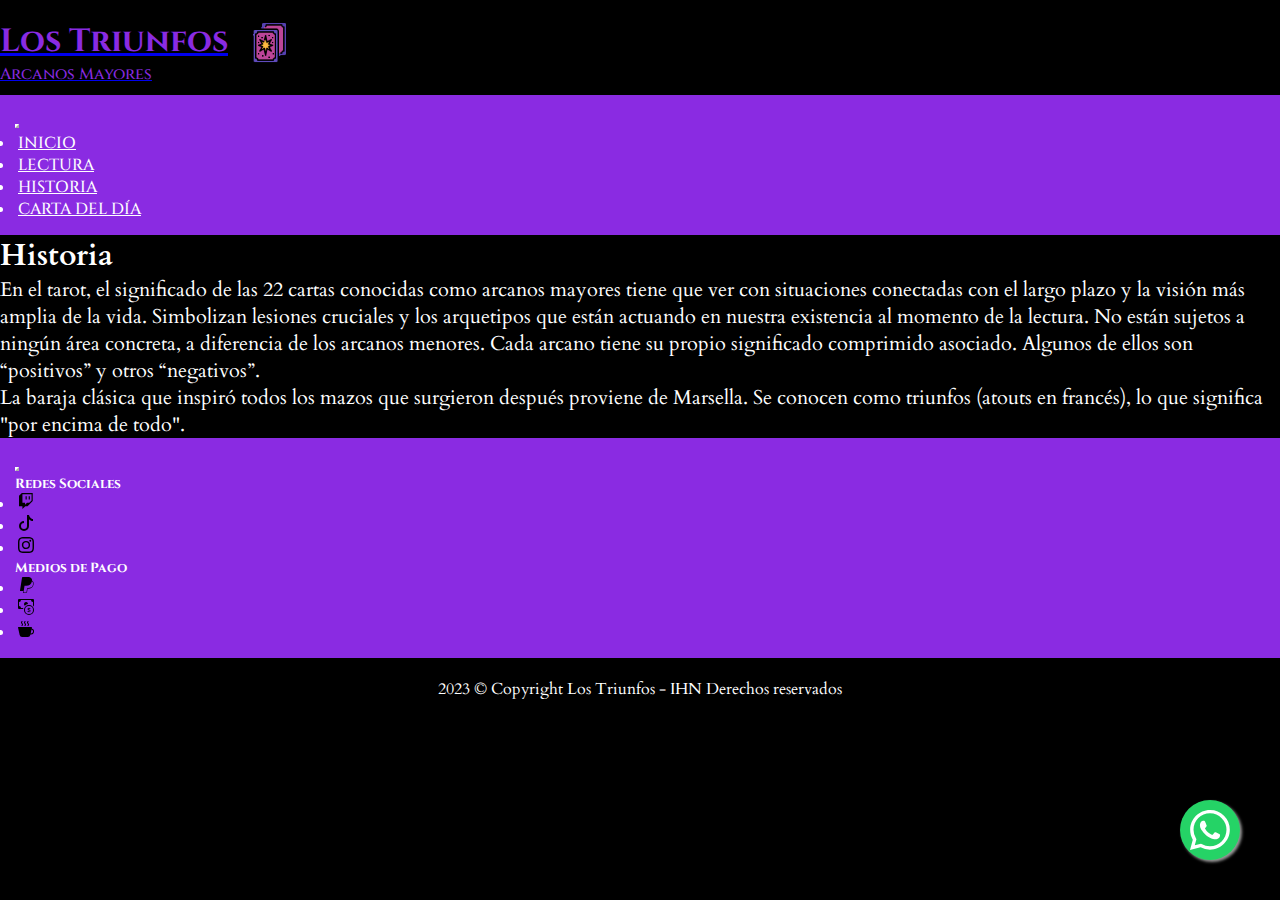
<file: pages/historia.html>
<!DOCTYPE html>
<html lang="en">

<head>
    <meta charset="UTF-8">
    <meta name="viewport" content="width=device-width, initial-scale=1.0">
    <link href="https://cdn.jsdelivr.net/npm/bootstrap@5.0.2/dist/css/bootstrap.min.css" rel="stylesheet"
        integrity="sha384-EVSTQN3/azprG1Anm3QDgpJLIm9Nao0Yz1ztcQTwFspd3yD65VohhpuuCOmLASjC" crossorigin="anonymous">
    <link rel="stylesheet" href="../style.css">
    <link rel="icon" href="../assets/2647382.png" type="png">
    <title>Historia</title>
</head>

<body>
    <header>

        <div class="head">
            <a class="navbar-brand justify-content-center align-items-center text-center" href="../index.html">
                <div class="title">
                    <h1>Los Triunfos</h1>
                    <p>Arcanos Mayores</p>
                </div>
                <div class="logo"><img src="../assets/2647382.png" alt="Logo" width="45">
                </div>
            </a>
        </div>

        <nav class="navbar navbar-expand-lg">
            <div class="container-fluid">
                <button class="navbar-toggler navbar-dark" type="button" data-bs-toggle="collapse"
                    data-bs-target="#navbarSupportedContent" aria-controls="navbarSupportedContent"
                    aria-expanded="false" aria-label="Toggle navigation">
                    <span class="navbar-toggler-icon"></span>
                </button>
                <div class="collapse navbar-collapse justify-content-center" id="navbarSupportedContent">
                    <ul class="nav">
                        <li class="nav-item">
                            <a class="nav-link" href="../index.html">INICIO</a>
                        </li>
                        <li class="nav-item">
                            <a class="nav-link" href="lectura.html">LECTURA</a>
                        </li>
                        <li class="nav-item">
                            <a class="nav-link active" aria-current="page" href="historia.html">HISTORIA</a>
                        </li>
                        <li class="nav-item">
                            <a class="nav-link " href="arcano-del-dia.html">CARTA DEL DÍA</a>
                        </li>
                    </ul>
                </div>
            </div>
        </nav>

        <a href="https://api.whatsapp.com/send?phone=541156387135" class="whatsapp-float" target="_blank">
            <svg xmlns="http://www.w3.org/2000/svg" width="16" height="16" fill="currentColor" class="bi bi-whatsapp" viewBox="0 0 16 16" alt="WhatsApp">
                <path d="M13.601 2.326A7.85 7.85 0 0 0 7.994 0C3.627 0 .068 3.558.064 7.926c0 1.399.366 2.76 1.057 3.965L0 16l4.204-1.102a7.9 7.9 0 0 0 3.79.965h.004c4.368 0 7.926-3.558 7.93-7.93A7.9 7.9 0 0 0 13.6 2.326zM7.994 14.521a6.6 6.6 0 0 1-3.356-.92l-.24-.144-2.494.654.666-2.433-.156-.251a6.56 6.56 0 0 1-1.007-3.505c0-3.626 2.957-6.584 6.591-6.584a6.56 6.56 0 0 1 4.66 1.931 6.56 6.56 0 0 1 1.928 4.66c-.004 3.639-2.961 6.592-6.592 6.592m3.615-4.934c-.197-.099-1.17-.578-1.353-.646-.182-.065-.315-.099-.445.099-.133.197-.513.646-.627.775-.114.133-.232.148-.43.05-.197-.1-.836-.308-1.592-.985-.59-.525-.985-1.175-1.103-1.372-.114-.198-.011-.304.088-.403.087-.088.197-.232.296-.346.1-.114.133-.198.198-.33.065-.134.034-.248-.015-.347-.05-.099-.445-1.076-.612-1.47-.16-.389-.323-.335-.445-.34-.114-.007-.247-.007-.38-.007a.73.73 0 0 0-.529.247c-.182.198-.691.677-.691 1.654s.71 1.916.81 2.049c.098.133 1.394 2.132 3.383 2.992.47.205.84.326 1.129.418.475.152.904.129 1.246.08.38-.058 1.171-.48 1.338-.943.164-.464.164-.86.114-.943-.049-.084-.182-.133-.38-.232"/>
            </svg>
        </a>
    </header>

    <main class="history">
        <div class="container my-4">
            <div class="row">
                <div class="col-md-12">
                    <h2>Historia</h2>
                    <p>En el tarot, el significado de las 22 cartas conocidas como arcanos mayores tiene que ver con
                        situaciones
                        conectadas con el largo plazo y la visión más amplia de la vida. Simbolizan lesiones cruciales y
                        los
                        arquetipos que están actuando en nuestra existencia al momento de la lectura. No están sujetos a
                        ningún
                        área
                        concreta, a diferencia de los arcanos menores. Cada arcano tiene su propio significado
                        comprimido
                        asociado.
                        Algunos de ellos son “positivos” y otros “negativos”.<br>La baraja clásica que inspiró todos los
                        mazos
                        que
                        surgieron después proviene de Marsella. Se conocen como triunfos (atouts en francés), lo que
                        significa
                        "por
                        encima de todo".</p>
                </div>
            </div>
        </div>
    </main>


    <footer class="navbar navbar-expand-lg">
        <div class="container">
            <button class="navbar-toggler navbar-dark" type="button" data-bs-toggle="collapse"
                data-bs-target="#navbarSupportedContent" aria-controls="navbarSupportedContent" aria-expanded="false"
                aria-label="Toggle navigation">
                <span class="navbar-toggler-icon"></span>
            </button>
            <div class="collapse navbar-collapse justify-content-center" id="navbarSupportedContent">
                <div class="row">
                    <!-- Columna de Redes Sociales -->
                    <div class="col-4 col-sm-4 text-center">
                        <h5>Redes Sociales</h5>
                        <ul class="list-unstyled">
                            <li class="nav-item"><a href="#" class="nav-link"><img src="../assets/icons/twitch.svg"></a>
                            </li>
                            <li class="nav-item"><a href="#" class="nav-link"><img src="../assets/icons/tiktok.svg"></a>
                            </li>
                            <li class="nav-item"><a href="#" class="nav-link"><img
                                        src="../assets/icons/instagram.svg"></a></li>
                            <!-- Agrega más redes sociales según sea necesario -->
                        </ul>
                    </div>
                    <div class="col-4 col-sm-4 text-center"></div>
                    <!-- Columna de Medios de Pago -->
                    <div class="col-4 col-sm-4 text-center">
                        <h5>Medios de Pago</h5>
                        <ul class="list-unstyled">
                            <li class="nav-item"><a href="#" class="nav-link"><img src="../assets/icons/paypal.svg"></a>
                            </li>
                            <li class="nav-item"><a href="#" class="nav-link"><img
                                        src="../assets/icons/cash-coin.svg"></a></li>
                            <li class="nav-item"><a href="#" class="nav-link"><img
                                        src="../assets/icons/cup-hot-fill.svg"></a></li>
                            <!-- Agrega más medios de pago según sea necesario -->
                        </ul>
                    </div>
                </div>
            </div>
        </div>
    </footer>

    <p class="cr">2023 © Copyright Los Triunfos - IHN Derechos reservados</p>


    <script src="https://cdn.jsdelivr.net/npm/bootstrap@5.0.2/dist/js/bootstrap.bundle.min.js"
        integrity="sha384-MrcW6ZMFYlzcLA8Nl+NtUVF0sA7MsXsP1UyJoMp4YLEuNSfAP+JcXn/tWtIaxVXM"
        crossorigin="anonymous"></script>
</body>

</html>
</file>
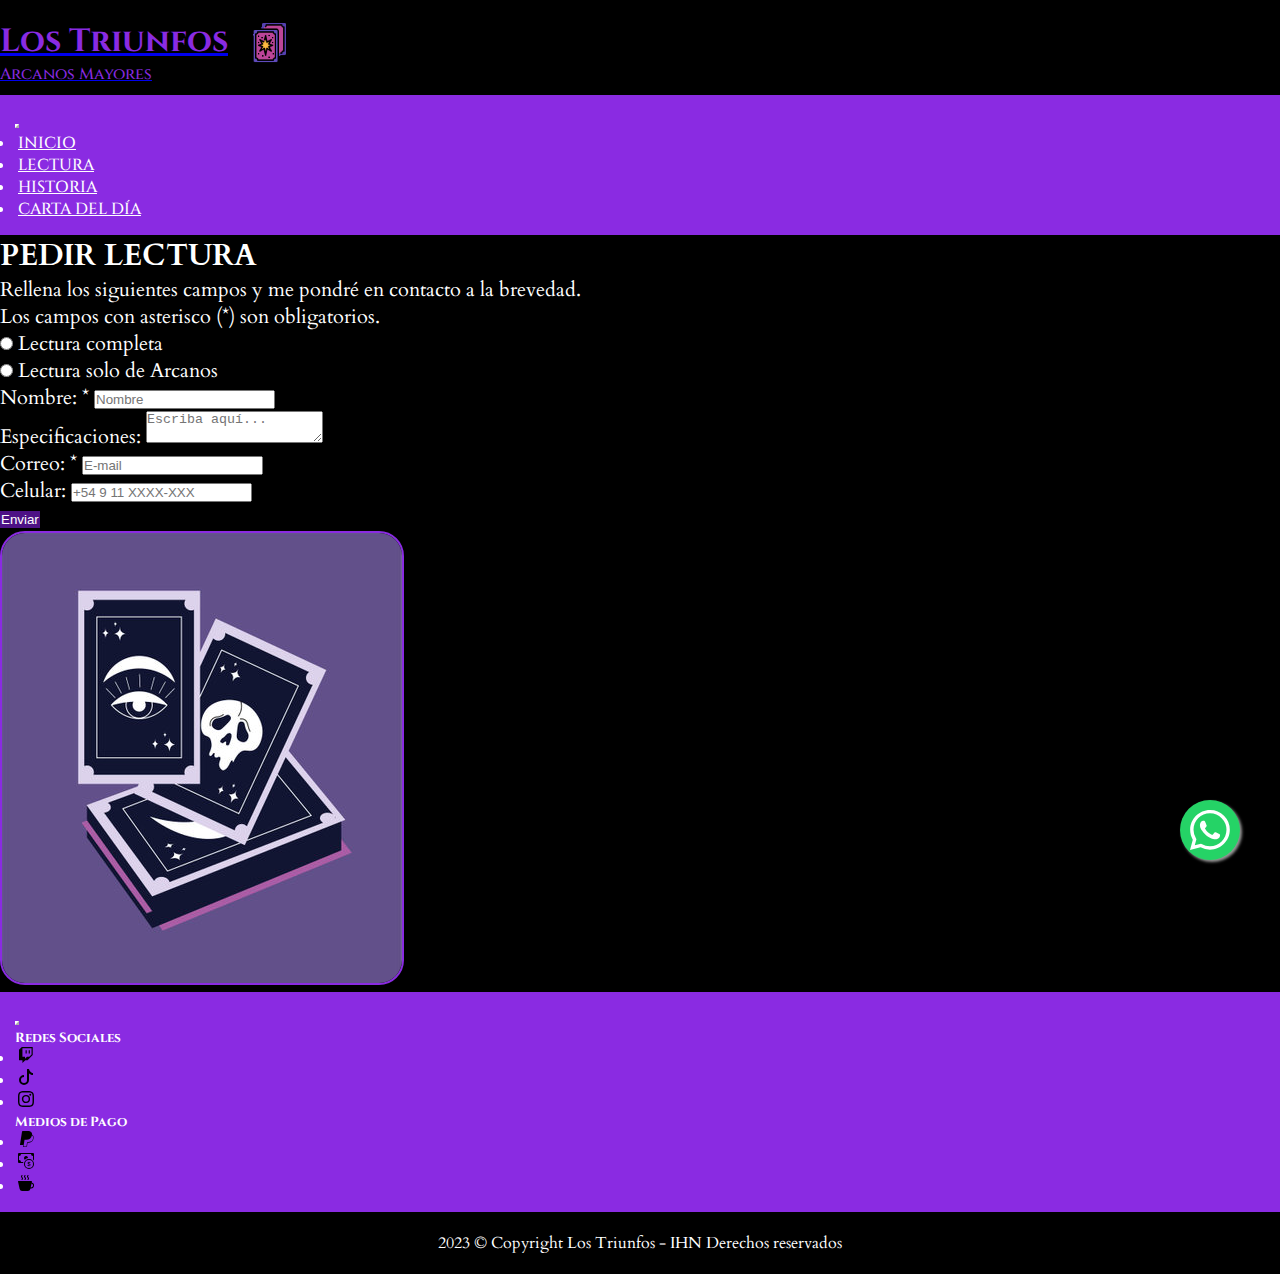
<file: pages/lectura.html>
<!DOCTYPE html>
<html lang="en">

<head>
    <meta charset="UTF-8">
    <meta name="viewport" content="width=device-width, initial-scale=1.0">
    <link href="https://cdn.jsdelivr.net/npm/bootstrap@5.0.2/dist/css/bootstrap.min.css" rel="stylesheet"
        integrity="sha384-EVSTQN3/azprG1Anm3QDgpJLIm9Nao0Yz1ztcQTwFspd3yD65VohhpuuCOmLASjC" crossorigin="anonymous">
    <link rel="stylesheet" href="../style.css">
    <link rel="icon" href="../assets/2647382.png" type="png">
    <title>Lectura personalizada</title>
</head>

<body>
    <header>

        <div class="head">
            <a class="navbar-brand justify-content-center align-items-center text-center" href="../index.html">
                <div class="title">
                    <h1>Los Triunfos</h1>
                    <p>Arcanos Mayores</p>
                </div>
                <div class="logo"><img src="../assets/2647382.png" alt="Logo" width="45">
                </div>
            </a>
        </div>

        <nav class="navbar navbar-expand-lg">
            <div class="container-fluid">
                <button class="navbar-toggler navbar-dark" type="button" data-bs-toggle="collapse"
                    data-bs-target="#navbarSupportedContent" aria-controls="navbarSupportedContent"
                    aria-expanded="false" aria-label="Toggle navigation">
                    <span class="navbar-toggler-icon"></span>
                </button>
                <div class="collapse navbar-collapse justify-content-center" id="navbarSupportedContent">
                    <ul class="nav">
                        <li class="nav-item">
                            <a class="nav-link" href="../index.html">INICIO</a>
                        </li>
                        <li class="nav-item">
                            <a class="nav-link active" aria-current="page" href="lectura.html">LECTURA</a>
                        </li>
                        <li class="nav-item">
                            <a class="nav-link" href="historia.html">HISTORIA</a>
                        </li>
                        <li class="nav-item">
                            <a class="nav-link" href="arcano-del-dia.html">CARTA DEL DÍA</a>
                        </li>
                    </ul>
                </div>
            </div>
        </nav>

        <a href="https://api.whatsapp.com/send?phone=541156387135" class="whatsapp-float" target="_blank">
            <svg xmlns="http://www.w3.org/2000/svg" width="16" height="16" fill="currentColor" class="bi bi-whatsapp" viewBox="0 0 16 16" alt="WhatsApp">
                <path d="M13.601 2.326A7.85 7.85 0 0 0 7.994 0C3.627 0 .068 3.558.064 7.926c0 1.399.366 2.76 1.057 3.965L0 16l4.204-1.102a7.9 7.9 0 0 0 3.79.965h.004c4.368 0 7.926-3.558 7.93-7.93A7.9 7.9 0 0 0 13.6 2.326zM7.994 14.521a6.6 6.6 0 0 1-3.356-.92l-.24-.144-2.494.654.666-2.433-.156-.251a6.56 6.56 0 0 1-1.007-3.505c0-3.626 2.957-6.584 6.591-6.584a6.56 6.56 0 0 1 4.66 1.931 6.56 6.56 0 0 1 1.928 4.66c-.004 3.639-2.961 6.592-6.592 6.592m3.615-4.934c-.197-.099-1.17-.578-1.353-.646-.182-.065-.315-.099-.445.099-.133.197-.513.646-.627.775-.114.133-.232.148-.43.05-.197-.1-.836-.308-1.592-.985-.59-.525-.985-1.175-1.103-1.372-.114-.198-.011-.304.088-.403.087-.088.197-.232.296-.346.1-.114.133-.198.198-.33.065-.134.034-.248-.015-.347-.05-.099-.445-1.076-.612-1.47-.16-.389-.323-.335-.445-.34-.114-.007-.247-.007-.38-.007a.73.73 0 0 0-.529.247c-.182.198-.691.677-.691 1.654s.71 1.916.81 2.049c.098.133 1.394 2.132 3.383 2.992.47.205.84.326 1.129.418.475.152.904.129 1.246.08.38-.058 1.171-.48 1.338-.943.164-.464.164-.86.114-.943-.049-.084-.182-.133-.38-.232"/>
            </svg>
        </a>
    </header>

    <main class="reading">
        <div class="container">
            <div class="row align-items-center justify-content-center my-4">
                <div class="col-md-5">
                    <section class="form">
                        <h2>PEDIR LECTURA</h2>
                        <form name="form1" action="https://formsubmit.co/db4a59dcdcc95e4f6671d23666cb8054" method="POST"
                            id="formulario">
                            <legend>Rellena los siguientes campos y me pondré en contacto a la brevedad.</legend>
                            <legend class="small text-white-50">Los campos con asterisco (*) son obligatorios.</legend>
                            <div class="form-check">
                                <input type="radio" class="form-check-input" name="lectura" id="lecturaCompleta"
                                    required>
                                <label class="form-check-label" for="lecturaCompleta">Lectura completa</label>
                            </div>
                            <div class="form-check">
                                <input type="radio" class="form-check-input" name="lectura" id="lecturaArcanos">
                                <label class="form-check-label" for="lecturaArcanos">Lectura solo de Arcanos</label>
                            </div>
                            <div class="form-group">
                                <label for="nombre">Nombre: *</label>
                                <input type="text" class="form-control" name="nombre" id="nombre" placeholder="Nombre"
                                    required>
                            </div>
                            <div class="form-group">
                                <label for="especificaciones">Especificaciones:</label>
                                <textarea class="form-control" id="especificaciones"
                                    placeholder="Escriba aquí..."></textarea>
                            </div>
                            <div class="form-group">
                                <label for="email">Correo: *</label>
                                <input type="email" class="form-control" name="email" id="email" placeholder="E-mail"
                                    required>
                            </div>
                            <div class="form-group">
                                <label for="telephone">Celular:</label>
                                <input type="tel" class="form-control" name="telephone" id="telephone"
                                    placeholder="+54 9 11 XXXX-XXX">
                            </div>
                            <button type="submit" class="btn btn-primary btn-lg mt-3">Enviar</button>
                        </form>
                    </section>
                </div>
                <div class="col-md-5">
                    <section class="decoration"><img src="../assets/206467202-esoteric-tarot-cards-concept.jpg"
                            class="img-fluid" alt="Imagen"></section>
                </div>
            </div>
        </div>
    </main>

    <footer class="navbar navbar-expand-lg">
        <div class="container">
            <button class="navbar-toggler navbar-dark" type="button" data-bs-toggle="collapse"
                data-bs-target="#navbarSupportedContent" aria-controls="navbarSupportedContent" aria-expanded="false"
                aria-label="Toggle navigation">
                <span class="navbar-toggler-icon"></span>
            </button>
            <div class="collapse navbar-collapse justify-content-center" id="navbarSupportedContent">
                <div class="row">
                    <!-- Columna de Redes Sociales -->
                    <div class="col-4 col-sm-4 text-center">
                        <h5>Redes Sociales</h5>
                        <ul class="list-unstyled">
                            <li class="nav-item"><a href="#" class="nav-link"><img src="../assets/icons/twitch.svg"></a>
                            </li>
                            <li class="nav-item"><a href="#" class="nav-link"><img src="../assets/icons/tiktok.svg"></a>
                            </li>
                            <li class="nav-item"><a href="#" class="nav-link"><img
                                        src="../assets/icons/instagram.svg"></a></li>
                            <!-- Agrega más redes sociales según sea necesario -->
                        </ul>
                    </div>
                    <div class="col-4 col-sm-4 text-center"></div>
                    <!-- Columna de Medios de Pago -->
                    <div class="col-4 col-sm-4 text-center">
                        <h5>Medios de Pago</h5>
                        <ul class="list-unstyled">
                            <li class="nav-item"><a href="#" class="nav-link"><img src="../assets/icons/paypal.svg"></a>
                            </li>
                            <li class="nav-item"><a href="#" class="nav-link"><img
                                        src="../assets/icons/cash-coin.svg"></a></li>
                            <li class="nav-item"><a href="#" class="nav-link"><img
                                        src="../assets/icons/cup-hot-fill.svg"></a></li>
                            <!-- Agrega más medios de pago según sea necesario -->
                        </ul>
                    </div>
                </div>
            </div>
        </div>
    </footer>

    <p class="cr">2023 © Copyright Los Triunfos - IHN Derechos reservados</p>


    <script src="https://cdn.jsdelivr.net/npm/bootstrap@5.0.2/dist/js/bootstrap.bundle.min.js"
        integrity="sha384-MrcW6ZMFYlzcLA8Nl+NtUVF0sA7MsXsP1UyJoMp4YLEuNSfAP+JcXn/tWtIaxVXM"
        crossorigin="anonymous"></script>

    <script src="/pages/validacion-formulario.js">

    </script>
</body>

</html>
</file>
<file: style.css>
@import url('https://fonts.googleapis.com/css2?family=Cinzel:wght@500&display=swap');
/* font-family: 'Cinzel', serif; */
@import url('https://fonts.googleapis.com/css2?family=Cardo:ital@0;1&display=swap');
/* font-family: 'Cardo', serif;  <-- simple e itálica*/

* {
    margin: 0;
    padding: 0;
    box-sizing: border-box;
}

/* Base y encabezado de todas las páginas*/

body {
    background-color: black;
    color: white;
    /* width: 100vw;
    font-weight: 400; */

    font-family: 'Cardo', serif;
    font-style: normal;

    font-display: swap;
}

p::selection, h2::selection, h3::selection, h4::selection, h5::selection, legend::selection, label::selection {
    background-color: rgb(77, 17, 133);
}

header .title {
    margin-right: 20px;
    font-family: 'Cinzel', serif;
    font-weight: 500;
    color: blueviolet;
}

header .navbar-brand {
    display: flex;
    flex-direction: row;
    margin: 20px 0 10px 0;
}

.navbar-toggler {
    border-color: white;
    color: white;
}

.navbar {
    padding: 15px;
    background-color: blueviolet;
    font-family: 'Cinzel', serif;
    font-weight: 500;
}

.nav-link {
    color: white;
    border-style: ridge;
    border-color: transparent;
}

.nav-link:hover {
    color: white;
    background-color: rgb(77, 17, 133);
    border-color: white;
    border-style: dashed;
}

.whatsapp-float {
    position: fixed;
    width: 60px;
    height: 60px;
    bottom: 40px;
    right: 40px;
    background-color: #25d366;
    color: #fff;
    border-radius: 50px;
    text-align: center;
    box-shadow: 2px 2px 3px #999;
    z-index: 1000;
}

.whatsapp-float svg {
    width: 40px;
    height: 40px;
    margin-top: 10px;
}

.whatsapp-float:hover{
    color: blueviolet;
}

/* COVER DE LA PÁGINA PRINCIPAL*/
/* Estilos para la portada */
.index {
    background-image: url(/assets/tarot-card-7c5dj9kqjnwd4cwr.jpg);
    background-size: cover;
    background-position: center;
    color: white;
}

.index .container {
    background-color: hsla(0, 0%, 0%, 50%);
    border-radius: 5px;
    -webkit-border-radius: 5px;
    -moz-border-radius: 5px;
    -ms-border-radius: 5px;
    -o-border-radius: 5px;
    padding: 2em;
}

.index .lead {
    font-size: 50px;
    text-shadow: 2px 2px 2px rgb(77, 17, 133);
    margin: 0 10%;
}

.index .sub-lead {
    font-size: 40px;
    margin-top: 2%;
}

.index .keypad {
    display: flex;
    flex-direction: column;
    align-items: center;
    margin: 30px
}

.index .keypad a, #mostrarCarta {
    padding: 15px;
    margin: 5px;
    border-radius: 70px;
    -webkit-border-radius: 70px;
    -moz-border-radius: 70px;
    -ms-border-radius: 70px;
    -o-border-radius: 70px;
    background-color: transparent;
    border-color: white;
    border-style: dashed;
    font-family: 'Cardo', serif;
    font-size: 20px;
    color: white;

    align-items: center;
    display: flex;
    flex-direction: column;
    cursor: pointer;
}

.index .keypad a:hover, #mostrarCarta:hover {
    background-color: hsla(271, 76%, 53%, 50%);
    border-color: blueviolet;
    border-style: ridge;
}

.index .keypad a img {
    width: 20px;
    height: 20px;
    border: none;
    filter: invert();
    -webkit-filter: invert();
}

/* GALERÍA DE CARTAS DE LA PÁGINA PRINCIPAL */

#library .img-fluid {
    height: 50vh;
    filter: invert();
    -webkit-filter: invert();
}

#library {
    font-family: 'Cinzel', serif;
    font-weight: 500;
}


#library .top {
    transform: rotate(180deg);
    -webkit-transform: rotate(180deg);
    -moz-transform: rotate(180deg);
    -ms-transform: rotate(180deg);
    -o-transform: rotate(180deg);
}

/* Estilo del grid de imágenes */
.image-grid {
    display: grid;
    grid-template-columns: repeat(4, 1fr);
    /* 4 columnas en pantalla grande */
    grid-gap: 20px;
    /* Espacio entre las imágenes */
    padding: 2em;
}

.image-item {
    position: relative;
    overflow: hidden;
    padding: 0;
    margin: 0;
}

.image-item img {
    width: 100%;
    height: auto;
    display: block;
}

.card {
    transition: transform 0.5s ease;
    -webkit-transition: transform 0.5s ease;
    -moz-transition: transform 0.5s ease;
    -ms-transition: transform 0.5s ease;
    -o-transition: transform 0.5s ease;
}

.front {
    transform: rotateY(0deg);
}

.back {
    transform: rotateY(180deg);
    -webkit-transform: rotateY(180deg);
    -moz-transform: rotateY(180deg);
    -ms-transform: rotateY(180deg);
    -o-transform: rotateY(180deg);
    position: fixed;
    background-color: white;
    color: black;
    text-align: center;
    display: flex;
    flex-direction: column;
    justify-content: center;
    align-items: center;
    height: 100%;
    visibility: hidden;
}

.card:hover {
    transform: rotateY(180deg);
}

.card:hover .back{
    visibility: visible;
}

/* Footer de todas las páginas */

footer a:hover img{
    filter: invert();
    -webkit-filter: invert();
}

.cr {
    text-align: center;
    margin: 20px;
}

/* PÁGINA DE HISTORIA */

.history,
.reading {
    font-family: 'Cardo', serif;
    font-size: 20px;
}

/* PÁGINA DE LECTURA */

.reading .decoration img {
    border: solid 2px blueviolet;
    border-radius: 25px;
    -webkit-border-radius: 25px;
    -moz-border-radius: 25px;
    -ms-border-radius: 25px;
    -o-border-radius: 25px;
    overflow: hidden;
}

.reading input:hover, .reading textarea:hover, .reading button:hover {
    background-color: blueviolet;
    border: 1px solid rgb(77, 17, 133);
    color: white;
}


.reading input:focus, .reading textarea:focus, .reading button:focus {
    background-color: rgb(151, 70, 226);
    border: 1px solid rgb(77, 17, 133);
    color: white;
}

.reading button {
    border: 1px solid rgb(77, 17, 133);
    background-color: rgb(77, 17, 133);
    color: white;
}

/* CARTA RANDOM */
.hide {
    display: none;
}

.random-card {
    display: flex;
    flex-direction: column;
    justify-content: center;
    align-items: center;
    text-align: center;
}

.random-card-presentation {
    margin-bottom: 20px;
}

.carta{
    width: 25%;
}

.back img{
    width: 50%;
}

.back .separador{
    margin-top: 30%;
}

#mostrarCarta{
    width: 200px;
    align-self: center;
}

/* Estilos para dispositivos móviles */
@media (max-width: 767px) {
    .navbar-collapse .nav {
        flex-direction: column;
        /* Mostrar el menú de forma vertical en dispositivos móviles */
    }

    .navbar-collapse .nav-item {
        width: 100%;
        /* Hacer que los elementos ocupen todo el ancho en dispositivos móviles */
    }

    .lead {
        font-size: 35px;
        margin: 0;
    }

    .sub-lead {
        font-size: 25px;
        margin-top: 3%;
    }

    .image-grid {
        grid-template-columns: repeat(2, 1fr);
    }

    .reading .decoration{
        display: none;
    }

    .carta{
        width: 70%;
    }

    .image-grid .back p{
        font-size: 16px;
    }

}

@media (max-width: 667px) {
    .image-grid .back .mb-3, .image-grid .back .poem, .image-grid .back img{
        display: none;
    }

    .image-grid .back p{
        font-size: 12px;
    }
}
</file>
